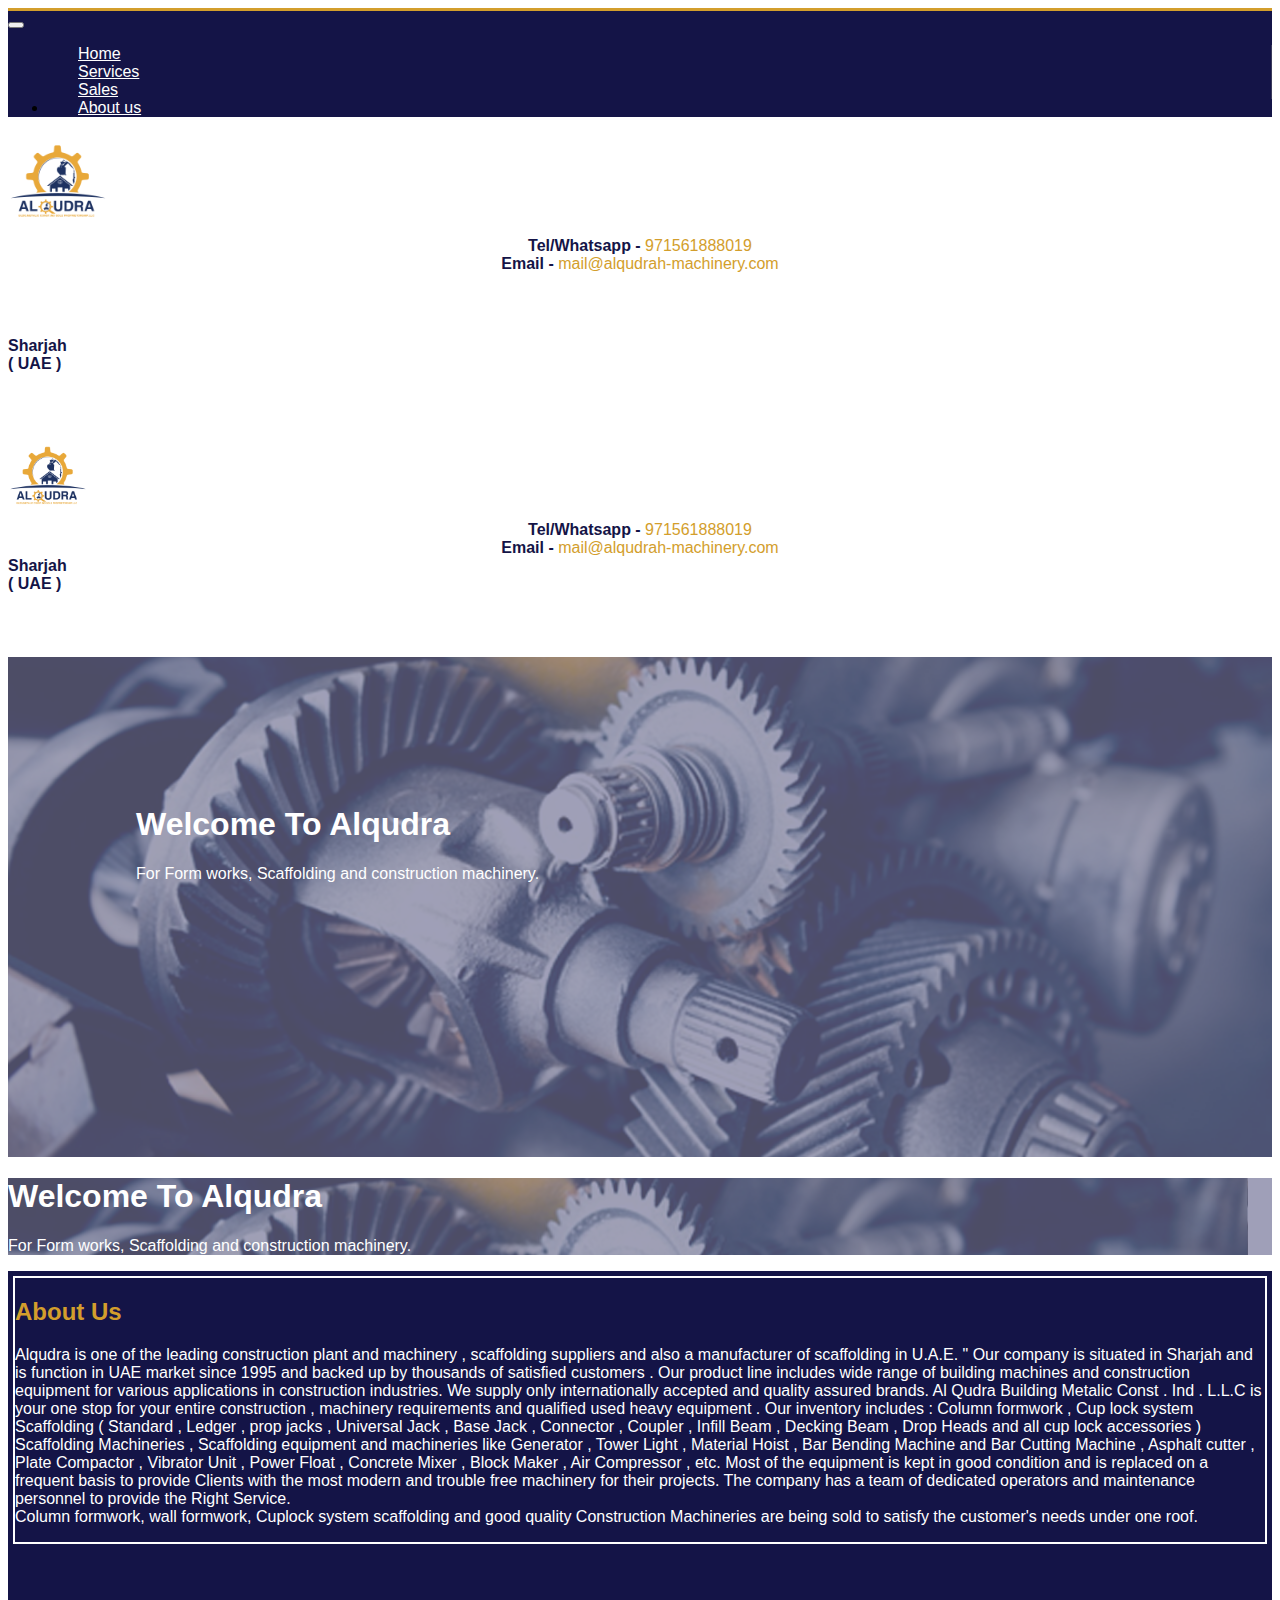
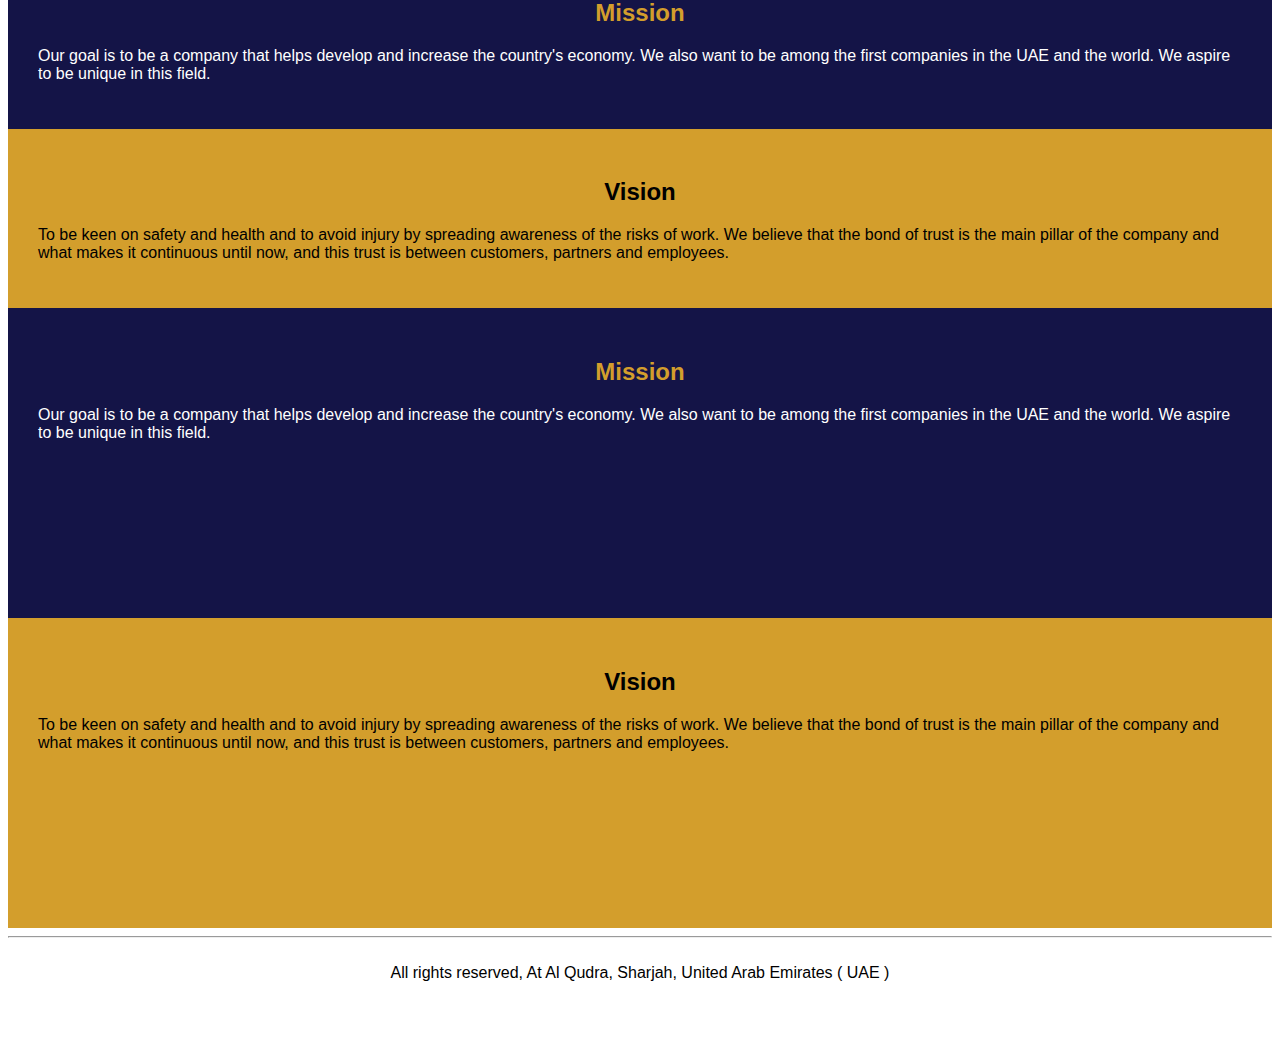
<file: about-us.html>
<!DOCTYPE html>
<html lang="en">
<head>
    <meta charset="UTF-8">
    <meta http-equiv="X-UA-Compatible" content="IE=edge">
    <meta name="viewport" content="width=device-width, initial-scale=1.0">
    <link href="https://cdn.jsdelivr.net/npm/bootstrap@5.2.0/dist/css/bootstrap.min.css" rel="stylesheet" integrity="sha384-gH2yIJqKdNHPEq0n4Mqa/HGKIhSkIHeL5AyhkYV8i59U5AR6csBvApHHNl/vI1Bx" crossorigin="anonymous">
    <link rel="stylesheet" href="style.css">

    <title>Document</title>
</head>
<body>
<header class="first-header">
    <nav class="navbar navbar-expand-lg navbar-dark bg-dark">
      <div class="container d-flex w-100">
        <button class="navbar-toggler" type="button" data-bs-toggle="collapse" data-bs-target="#navbarSupportedContent" aria-controls="navbarSupportedContent" aria-expanded="false" aria-label="Toggle navigation">
          <span class="navbar-toggler-icon">
          </span>
        </button>
        <div class="collapse navbar-collapse" id="navbarSupportedContent">
        <ul class="navbar-nav me-auto mb-2 mb-lg-0 w-100 justify-content-center">
            <li class="nav-item">
              <a href="index.html" class="nav-link">Home</a>
            </li>
            <li class="nav-item">
              <a href="Building_equipments_Services.htm" class="nav-link">Services</a>
            </li>
            <!-- <li class="nav-item">
              <a href="Construction_Equipments_Products.php" class="nav-link">Products</a>
            </li> -->
            <!-- <li class="nav-item">
              <a href="Contact.html" class="nav-link">Contact</a>
            </li> -->
            <li class="nav-item">
              <a href="Construction_Equipments_RoutMap.htm" class="nav-link">Sales</a>
            </li>
            <li class="nav-item aboutUs">
              <a href="about-us.html" class="nav-link">About us</a>
            </li>
        </ul>
        </div>
      </div>
    </nav>
</header>
<header class="second-header">
  <div class="container d-none d-md-block">
      <div class="row ">
          <div class="col-md-4 logo d-flex justify-content-center "><img src="newImages/logo.png" alt="" width="100"></div>
          <div class="col-md-4 d-flex align-items-center row " style="text-align: center;height: 100px;">
            <div class="col-md-12"> <b style="color: #141447;" > Tel/Whatsapp -</b><span> 971561888019 </span></br></div>
            <div class="col-md-12"><b style="color: #141447;"> Email -</b><span> mail@alqudrah-machinery.com</span></div>
          </div>
          <div class="col-md-4 d-flex justify-content-center align-items-center " style="height: 100px;"><b style="color: #141447;">Sharjah </br>( UAE )</b></div>
      </div>
  </div>
  <div class="container d-md-none  d-sm-block">
    <div class="row second-header-sm">
        <div class="col-md-4 logo d-flex justify-content-center "><img src="newImages/logo.png" alt="" width="80"></div>
        <div class="col-md-4 d-flex align-items-center row " style="text-align: center;">
          <div class="col-md-12 "> <b style="color: #141447;" > Tel/Whatsapp -</b><span> 971561888019 </span></br></div>
          <div class="col-md-12 "><b style="color: #141447;"> Email -</b><span> mail@alqudrah-machinery.com</span></div>
        </div>
        <div class="col-md-4 d-flex justify-content-center align-items-center " style="height: 100px;"><b style="color: #141447;">Sharjah </br>( UAE )</b></div>
    </div>
</div>
</header>
<section class="bg-sec d-none d-md-block " style="background-image:url(newImages/background1.png);background-repeat: no-repeat;background-size: cover;">
  <div class="bg-sec-color ">
      <div class="container bg-sec-details p-5"  >
     <div class="row align-items-center d-flex align-items-start flex-column" >
        <h1 class=" d-flex justify-content-end col" >Welcome To Alqudra</h1>
        <p><span  class=" d-flex justify-content-end col" >For Form works, Scaffolding and construction machinery.</span></p>
      </div>
      </div>
  </div>
  </section>
  <section class="bg-sec-sm d-md-none  d-sm-block " style="background-image:url(newImages/background1.png);background-repeat: no-repeat;">
    <div class="bg-sec-color-sm" style="background-color: rgba(113, 114, 150, 0.678);
    ">
        <div class="container bg-sec-details-sm p-4"  >
       <div class="" >
          <h1 class=" " >Welcome To Alqudra</h1>
          <p><span  class=" " >For Form works, Scaffolding and construction machinery.</span></p>
          <!-- <div class=" " ><a href="about-us.html" type="button" value="Read More">Read More</a></div> -->
        </div>
        </div>
    </div>
    </section>
    <section class="">
        <div class=" w-100 p-4" >
            <div class="" style="background-color: #141447 ;color: #fff;padding: 5px;">
            <div class="justify-content-center p-3" style="border: 2px solid #fff">
                <h2 style="color:rgb(211, 158, 44);">About Us</h2>
                <p>Alqudra is one of the leading construction plant and machinery , scaffolding suppliers and also a manufacturer of scaffolding in U.A.E. " Our company is situated in Sharjah and is function in UAE market since 1995 and backed up by thousands of satisfied customers . Our product line includes wide range of building machines and construction equipment for various applications in construction industries. We supply only internationally accepted and quality assured brands. Al Qudra Building Metalic Const . Ind . L.L.C is your one stop for your entire construction , machinery requirements and qualified used heavy equipment . Our inventory includes : Column formwork , Cup lock system Scaffolding ( Standard , Ledger , prop jacks , Universal Jack , Base Jack , Connector , Coupler , Infill Beam , Decking Beam , Drop Heads and all cup lock accessories ) Scaffolding Machineries , Scaffolding equipment and machineries like Generator , Tower Light , Material Hoist , Bar Bending Machine and Bar Cutting Machine , Asphalt cutter , Plate Compactor , Vibrator Unit , Power Float , Concrete Mixer , Block Maker , Air Compressor , etc. Most of the equipment is kept in good condition and is replaced on a frequent basis to provide Clients with the most modern and trouble free machinery for their projects. The company has a team of dedicated operators and maintenance personnel to provide the Right Service.</br>Column formwork, wall formwork, Cuplock system scaffolding and good quality Construction Machineries 
                  are being sold to satisfy the customer's needs under one roof.</p>
            </div>
            </div>
        </div>
      </section>
      
      <!-- <section class="d-flex justify-content-center w-50 d-none  d-md-block">
        <img  src="newImages/certification alqudra.jpg" alt="">
      </section> -->
    
      <!-- <section class="services">
        <div class="container services-all d-none d-md-block">
          <div class="row justify-content-center">
          <div class="d-flex justify-content-center">
          <div class="services-details services-text">
            <p>Hiring of Plants & Equipment for Construction Works</p>
          </div>
          <div class="services-details" style="background-image: url(newImages/3.png);background-size:contain ;background-repeat: no-repeat;">
          </div>
          <div class="services-details services-text">
            <p>Handling of Construction Works</p>
          </div>
          </div>
          <div class="d-flex justify-content-center">
          <div class="services-details" style="background-image: url(newImages/25.png);background-size:contain ;background-repeat: no-repeat;">
          </div>
          <div class="services-details services-text">
            <p>Transportation & Supply of Building materials & Water for Construction Works</p>
          </div>
          <div class="services-details" style="background-image: url(newImages/29.png);background-size:contain ;background-repeat: no-repeat;">
          </div>
          </div>
          <div class="d-flex justify-content-center">
          <div class="services-details services-text">
            <p>Workshop Services & Generator Alternator Rewinding</p>
          </div>
          <div class="services-details" style="background-image: url(newImages/13.png);background-size:contain ;background-repeat: no-repeat;">
          </div>
          <div class="services-details services-text">
            <p>Vehicle Evaluation</p>
          </div>
          </div>
          </div>
        </div>
      </section> -->
      
      <!-- <section class="services">
        <div class="container services-all d-md-none  d-sm-block">
          <div class="row justify-content-center">
          <div class="d-flex justify-content-center">
          <div class="services-details-sm services-text-sm">
            <p>Hiring of Plants & Equipment for Construction Works</p>
          </div>
          <div class="services-details-sm" style="background-image: url(newImages/3.png);background-size:contain ;background-repeat: no-repeat;">
          </div>
          <div class="services-details-sm services-text-sm">
            <p>Handling of Construction Works</p>
          </div>
          </div>
          <div class="d-flex justify-content-center">
          <div class="services-details-sm" style="background-image: url(newImages/25.png);background-size:contain ;background-repeat: no-repeat;">
          </div>
          <div class="services-details-sm services-text-sm">
            <p>Transportation & Supply of Building materials</p>
          </div>
          <div class="services-details-sm" style="background-image: url(newImages/29.png);background-size:contain ;background-repeat: no-repeat;">
          </div>
          </div>
          <div class="d-flex justify-content-center">
          <div class="services-details-sm services-text-sm">
            <p>Workshop Services & Generator Alternator Rewinding</p>
          </div>
          <div class="services-details-sm" style="background-image: url(newImages/13.png);background-size:contain ;background-repeat: no-repeat;">
          </div>
          <div class="services-details-sm services-text-sm">
            <p>Vehicle Evaluation</p>
          </div>
          </div>
          </div>
        </div>
      </section> -->
      
      <section class="d-flex about-us2">
        <div class="mission w-50 d-none d-md-block">
            <div class="container ">
                <h2 class="">Mission</h2>
                <p>Our goal is to be a company that helps develop and increase the country's economy. We also want to be among the first companies in the UAE and the world. We aspire to be unique in this field.</p>
            </div>
        </div>
        <div class="vision w-50 d-none d-md-block">
            <div class="container">
                <h2 >Vision</h2>
                <p>To be keen on safety and health and to avoid injury by spreading awareness of the risks of work. We believe that the bond of trust is the main pillar of the company and what makes it continuous until now, and this trust is between customers, partners and employees.</p>
            </div>
        </div>
      </section>
      <section class="about-us2">
        <div class="mission d-md-none  d-sm-block" style="height: 250px;">
            <div class="container ">
                <h2 class="">Mission</h2>
                <p>Our goal is to be a company that helps develop and increase the country's economy. We also want to be among the first companies in the UAE and the world. We aspire to be unique in this field.</p>
            </div>
        </div>
        <div class="vision d-md-none  d-sm-block " style="height: 250px;">
            <div class="container">
                <h2>Vision</h2>
                <p>To be keen on safety and health and to avoid injury by spreading awareness of the risks of work. We believe that the bond of trust is the main pillar of the company and what makes it continuous until now, and this trust is between customers, partners and employees.</p>
            </div>
        </div>
      </section>
            <hr class="container">
            <p style="text-align: center;vertical-align: middle;padding:10px; height:50px;">All rights reserved, At Al Qudra, Sharjah, United Arab 
              Emirates ( UAE )<br>
              <br>
            </p>
                  <script src="https://cdn.jsdelivr.net/npm/bootstrap@5.2.0/dist/js/bootstrap.bundle.min.js" integrity="sha384-A3rJD856KowSb7dwlZdYEkO39Gagi7vIsF0jrRAoQmDKKtQBHUuLZ9AsSv4jD4Xa" crossorigin="anonymous"></script>
      
</body>
</file>
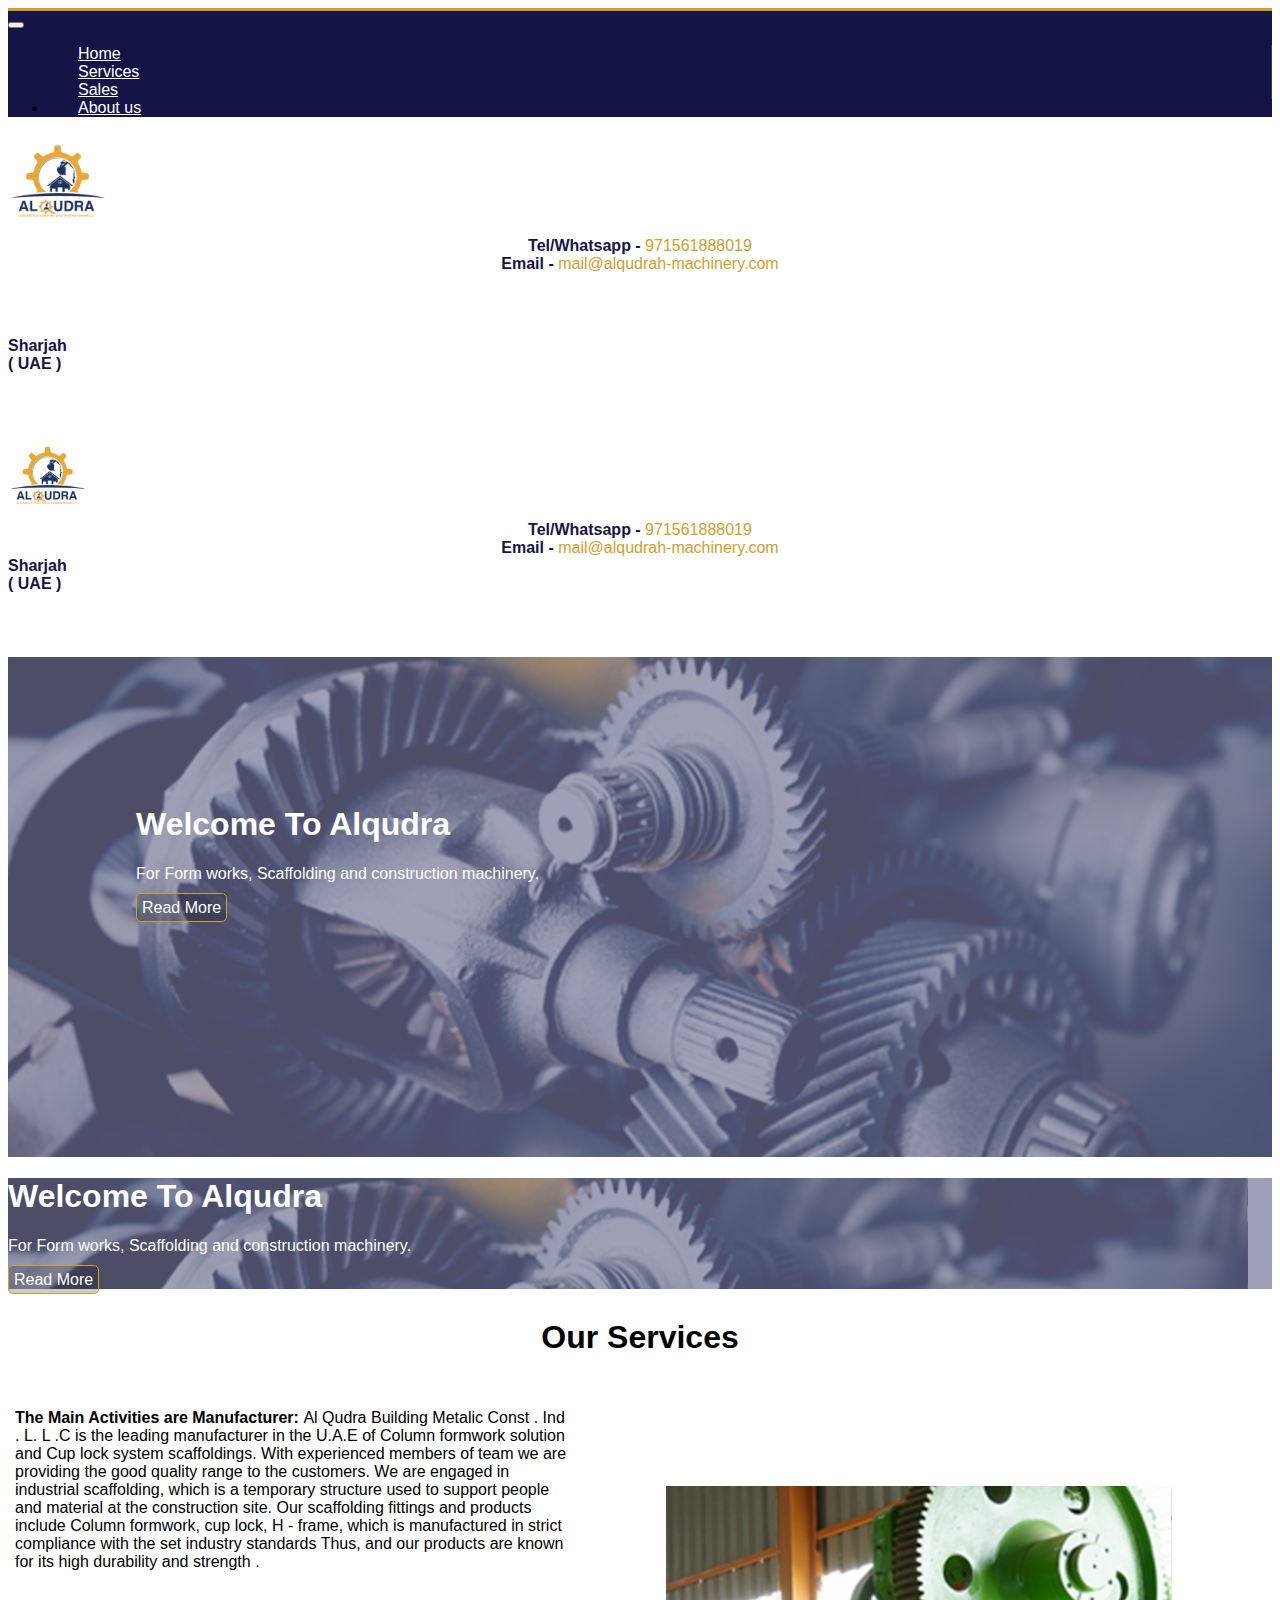
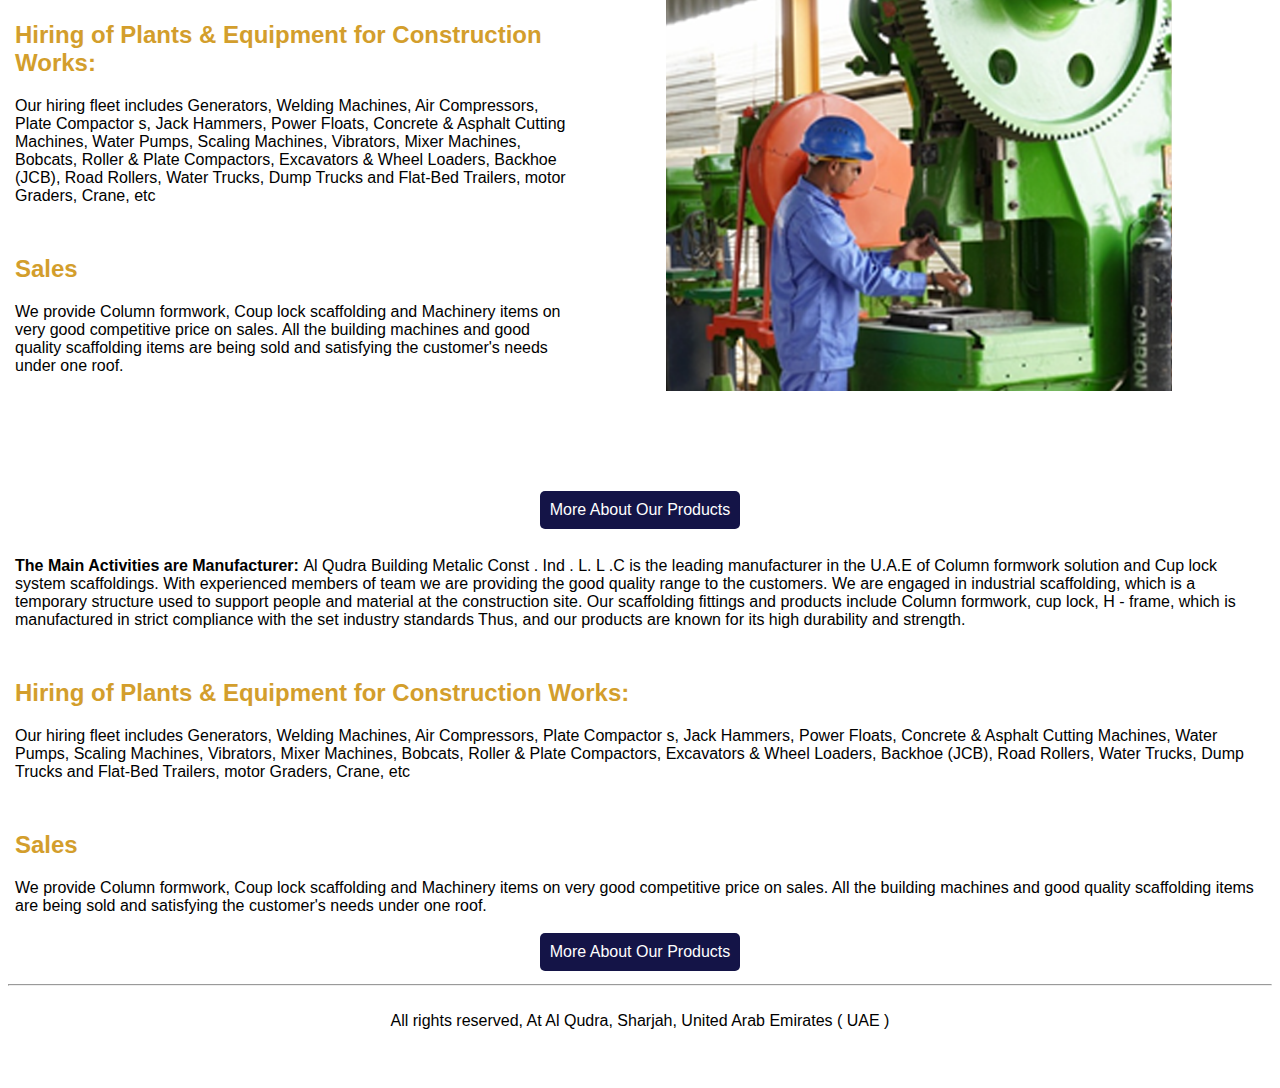
<file: Building_equipments_Services.htm>
<!DOCTYPE html>
<html lang="en">
<head>
    <meta charset="UTF-8">
    <meta http-equiv="X-UA-Compatible" content="IE=edge">
    <meta name="viewport" content="width=device-width, initial-scale=1.0">
    <link href="https://cdn.jsdelivr.net/npm/bootstrap@5.2.0/dist/css/bootstrap.min.css" rel="stylesheet" integrity="sha384-gH2yIJqKdNHPEq0n4Mqa/HGKIhSkIHeL5AyhkYV8i59U5AR6csBvApHHNl/vI1Bx" crossorigin="anonymous">
    <link rel="stylesheet" href="style.css">

    <title>Document</title>
</head>
<body>
<header class="first-header">
    <nav class="navbar navbar-expand-lg navbar-dark bg-dark">
      <div class="container d-flex w-100">
        <button class="navbar-toggler" type="button" data-bs-toggle="collapse" data-bs-target="#navbarSupportedContent" aria-controls="navbarSupportedContent" aria-expanded="false" aria-label="Toggle navigation">
          <span class="navbar-toggler-icon">
          </span>
        </button>
        <div class="collapse navbar-collapse" id="navbarSupportedContent">
        <ul class="navbar-nav me-auto mb-2 mb-lg-0 w-100 justify-content-center">
            <li class="nav-item">
              <a href="index.html" class="nav-link">Home</a>
            </li>
            <li class="nav-item">
              <a href="Building_equipments_Services.htm" class="nav-link">Services</a>
            </li>
            <!-- <li class="nav-item">
              <a href="Construction_Equipments_Products.php" class="nav-link">Products</a>
            </li> -->
            <!-- <li class="nav-item">
              <a href="Contact.html" class="nav-link">Contact</a>
            </li> -->
            <li class="nav-item">
              <a href="Construction_Equipments_RoutMap.htm" class="nav-link">Sales</a>
            </li>
            <li class="nav-item aboutUs">
              <a href="about-us.html" class="nav-link">About us</a>
            </li>
        </ul>
        </div>
      </div>
    </nav>
</header>
<header class="second-header">
  <div class="container d-none d-md-block">
      <div class="row ">
          <div class="col-md-4 logo d-flex justify-content-center "><img src="newImages/logo.png" alt="" width="100"></div>
          <div class="col-md-4 d-flex align-items-center row " style="text-align: center;height: 100px;">
            <div class="col-md-12"> <b style="color: #141447;" > Tel/Whatsapp -</b><span> 971561888019 </span></br></div>
            <div class="col-md-12"><b style="color: #141447;"> Email -</b><span> mail@alqudrah-machinery.com</span></div>
          </div>
          <div class="col-md-4 d-flex justify-content-center align-items-center " style="height: 100px;"><b style="color: #141447;">Sharjah </br>( UAE )</b></div>
      </div>
  </div>
  <div class="container d-md-none  d-sm-block">
    <div class="row second-header-sm">
        <div class="col-md-4 logo d-flex justify-content-center "><img src="newImages/logo.png" alt="" width="80"></div>
        <div class="col-md-4 d-flex align-items-center row " style="text-align: center;">
          <div class="col-md-12 "> <b style="color: #141447;" > Tel/Whatsapp -</b><span> 971561888019 </span></br></div>
          <div class="col-md-12 "><b style="color: #141447;"> Email -</b><span> mail@alqudrah-machinery.com</span></div>
        </div>
        <div class="col-md-4 d-flex justify-content-center align-items-center " style="height: 100px;"><b style="color: #141447;">Sharjah </br>( UAE )</b></div>
    </div>
</div>
</header>
<section class="bg-sec d-none d-md-block " style="background-image:url(newImages/background1.png);background-repeat: no-repeat;background-size: cover;">
  <div class="bg-sec-color ">
      <div class="container bg-sec-details p-5"  >
     <div class="row align-items-center d-flex align-items-start flex-column" >
        <h1 class=" d-flex justify-content-end col" >Welcome To Alqudra</h1>
        <p><span  class=" d-flex justify-content-end col" >For Form works, Scaffolding and construction machinery.</span></p>
        <div class=" d-flex justify-content-end " ><a href="about-us.html" type="button" value="Read More">Read More</a></div>
      </div>
      </div>
  </div>
  </section>
  <section class="bg-sec-sm d-md-none  d-sm-block " style="background-image:url(newImages/background1.png);background-repeat: no-repeat;">
    <div class="bg-sec-color-sm" style="background-color: rgba(113, 114, 150, 0.678);
    ">
        <div class="container bg-sec-details-sm p-4"  >
       <div class="" >
          <h1 class=" " >Welcome To Alqudra</h1>
          <p><span  class=" " >For Form works, Scaffolding and construction machinery.</span></p>
          <div class=" " ><a href="about-us.html" type="button" value="Read More">Read More</a></div>
        </div>
        </div>
    </div>
    </section>
    <section class="serv">
        <div class="container serv-all d-none d-md-block">
          <div class="row justify-content-center">
      
          <div class=" justify-content-center">
            <h1 style="text-align: center; margin:30px;">Our Services</h1>
      <div class="" style=""><img style="width: 40%;float: right; margin: 100px;" src="newImages/26.png" alt=""></div>

          <div class="serv-details serv-text">
            <section class="">
              <div class=" w-100 p-4" >
                  <div class="" style=" background-size: cover;padding: 5px;">
                  <div class="justify-content-center p-3" style="border: 2px solid #fff;">
                      <!-- <h2 style="color:rgb(211, 158, 44);">The main activities of The Company are:</h2> -->
                      <p><b>The Main Activities are Manufacturer: </b> Al Qudra Building
                        Metalic Const . Ind . L. L .C is the leading manufacturer in the 
                       U.A.E of Column formwork solution and Cup lock system 
                       scaffoldings. With experienced members of team we are 
                       providing the good quality range to the customers. We are 
                       engaged in industrial scaffolding, which is a temporary 
                       structure used to support people and material at the 
                       construction site. Our scaffolding fittings and products 
                       include Column formwork, cup lock, H - frame, which is 
                       manufactured in strict compliance with the set industry 
                       standards Thus, and our products are known for its high 
                       durability and strength
                       
                       .</p>
                  </div>
                  </div>
              </div>
            </section>
          </div>
      
          <div>
            <section class="">
              <div class=" w-100 p-4" >
                  <div class="" style=" background-size: cover;padding: 5px;">
                  <div class="justify-content-center p-3" style="border: 2px solid #fff">
                      <h2 style="color:rgb(211, 158, 44);">Hiring of Plants &amp; Equipment for Construction Works:</h2>
                      <p>Our hiring fleet includes Generators, Welding Machines, 
                        Air Compressors, Plate Compactor s, Jack Hammers, Power 
                        Floats, Concrete &amp; Asphalt Cutting Machines, Water Pumps, 
                        Scaling Machines, Vibrators, Mixer Machines, Bobcats, Roller &amp; 
                        Plate Compactors, Excavators &amp; Wheel Loaders, Backhoe (JCB), 
                        Road Rollers, Water Trucks, Dump Trucks and Flat-Bed Trailers, 
                        motor Graders, Crane, etc </p>
                  </div>
                  </div>
              </div>
            </section>
          </div>
      
          <div class="serv-details serv-text">
            <section class="">
              <div class=" w-100 p-4" >
                  <div class="" style=" background-size: cover;padding: 5px;">
                  <div class="justify-content-center p-3" style="border: 2px solid #fff">
                      <h2 style="color:rgb(211, 158, 44);">Sales</h2>
                      <p>We provide Column formwork, Coup lock scaffolding 
                        and Machinery items on very good competitive price on 
                        sales. All the building machines and good quality 
                        scaffolding items are being sold and satisfying the 
                        customer's needs under one roof.</p>
                  </div>
                  <div class="readMore-services"><a href="Construction_Equipments_RoutMap.htm" type="button">More About Our Products</a></div>

                  </div>
              </div>
            </section>
          </div>
      
          </div>
          <!-- <div class=" justify-content-center">
          <div>
            <section class="">
              <div class=" w-100 p-4" >
                  <div class="" style=" background-size: cover;padding: 5px;">
                  <div class="justify-content-center p-3" style="border: 2px solid #fff">
                      <h2 style="color:rgb(211, 158, 44);">Transportation &amp; Supply of Building materials &amp; Water for 
                        Construction Works:</h2>
                      <p>We have a highly appreciated transportation facility to 
                        supply building materials, water and other things.</p>
                  </div>
                  </div>
              </div>
            </section>
          </div>
          <div class="serv-details serv-text">
            <section class="">
              <div class=" w-100 p-4" >
                  <div class="" style=" background-size: cover;padding: 5px;">
                  <div class="justify-content-center p-3" style="border: 2px solid #fff">
                      <h2 style="color:rgb(211, 158, 44);">Workshop Services &amp; Generator Alternator Rewinding:</h2>
                      <p>Our workshop is capable for all mechanical works. We are 
                        specialists in generator alternator rewinding.</p>
                  </div>
                  </div>
              </div>
            </section>    </div>
          <div>
            <section class="">
              <div class=" w-100 p-4" >
                  <div class="" style=" background-size: cover;padding: 5px;">
                  <div class="justify-content-center p-3" style="border: 2px solid #fff">
                      <h2 style="color:rgb(211, 158, 44);">Vehicle Evaluation:</h2>
                      <p>We are evaluating vehicles throughout U. A. E. for Financial 
                        Companies and private parties. We are the main vehicle 
                        evaluators of some of the leading financial companies in U. A. 
                        E.</p>
                  </div>
                  </div>
              </div>
            </section>
          </div>
          </div> -->
          </div>
        </div>
      </section>
      
      
      
      
      <section class="serv">
        <div class="container serv-all d-md-none  d-sm-block">
          <div class="row justify-content-center">
      
          <div class=" justify-content-center">
          <div class="serv-details serv-text">
            <section class="">
              <div class=" w-100 p-4" >
                  <div class="" style=" background-size: cover;padding: 5px;">
                  <div class="justify-content-center p-3" style="border: 2px solid #fff">
                    <!-- <h2 style="color:rgb(211, 158, 44);">The main activities of The Company are:</h2> -->
                    <p><b>The Main Activities are Manufacturer: </b> Al Qudra Building
                      Metalic Const . Ind . L. L .C is the leading manufacturer in the 
                     U.A.E of Column formwork solution and Cup lock system 
                     scaffoldings. With experienced members of team we are 
                     providing the good quality range to the customers. We are 
                     engaged in industrial scaffolding, which is a temporary 
                     structure used to support people and material at the 
                     construction site. Our scaffolding fittings and products 
                     include Column formwork, cup lock, H - frame, which is 
                     manufactured in strict compliance with the set industry 
                     standards Thus, and our products are known for its high 
                     durability and strength.</p>
                  </div>
                  </div>
              </div>
            </section>
          </div>
      
          <div>
            <section class="">
              <div class=" w-100 p-4" >
                  <div class="" style=" background-size: cover;padding: 5px;">
                  <div class="justify-content-center p-3" style="border: 2px solid #fff">
                    <h2 style="color:rgb(211, 158, 44);">Hiring of Plants &amp; Equipment for Construction Works:</h2>
                    <p>Our hiring fleet includes Generators, Welding Machines, 
                      Air Compressors, Plate Compactor s, Jack Hammers, Power 
                      Floats, Concrete &amp; Asphalt Cutting Machines, Water Pumps, 
                      Scaling Machines, Vibrators, Mixer Machines, Bobcats, Roller &amp; 
                      Plate Compactors, Excavators &amp; Wheel Loaders, Backhoe (JCB), 
                      Road Rollers, Water Trucks, Dump Trucks and Flat-Bed Trailers, 
                      motor Graders, Crane, etc </p>
                  </div>
                  </div>
              </div>
            </section>
          </div>
      
          <div class="serv-details serv-text">
            <section class="">
              <div class=" w-100 p-4" >
                  <div class="" style=" background-size: cover;padding: 5px;">
                  <div class="justify-content-center p-3" style="border: 2px solid #fff">
                    <h2 style="color:rgb(211, 158, 44);">Sales</h2>
                    <p>We provide Column formwork, Coup lock scaffolding 
                      and Machinery items on very good competitive price on 
                      sales. All the building machines and good quality 
                      scaffolding items are being sold and satisfying the 
                      customer's needs under one roof.</p>
                  </div>
                  <div class="readMore-services"><a href="Construction_Equipments_RoutMap.htm" type="button">More About Our Products</a></div>

                  </div>
              </div>
            </section>
          </div>
      
          </div>
          <!-- <div class=" justify-content-center">
          <div>
            <section class="">
              <div class=" w-100 p-4" >
                  <div class="" style=" background-size: cover;padding: 5px;">
                  <div class="justify-content-center p-3" style="border: 2px solid #fff">
                    <h2 style="color:rgb(211, 158, 44);">Transportation &amp; Supply of Building materials &amp; Water for 
                      Construction Works:</h2>
                    <p>We have a highly appreciated transportation facility to 
                      supply building materials, water and other things.</p>
                  </div>
                  </div>
              </div>
            </section>
          </div>
          <div class="serv-details serv-text">
            <section class="">
              <div class=" w-100 p-4" >
                  <div class="" style=" background-size: cover;padding: 5px;">
                  <div class="justify-content-center p-3" style="border: 2px solid #fff">
                    <h2 style="color:rgb(211, 158, 44);">Workshop Services &amp; Generator Alternator Rewinding:</h2>
                    <p>Our workshop is capable for all mechanical works. We are 
                      specialists in generator alternator rewinding.</p>
                  </div>
                  </div>
              </div>
            </section>    </div>
          <div>
            <section class="">
              <div class=" w-100 p-4" >
                  <div class="" style=" background-size: cover;padding: 5px;">
                  <div class="justify-content-center p-3" style="border: 2px solid #fff">
                  <h2 style="color:rgb(211, 158, 44);">Vehicle Evaluation:</h2>
                  <p>We are evaluating vehicles throughout U. A. E. for Financial 
                    Companies and private parties. We are the main vehicle 
                    evaluators of some of the leading financial companies in U. A. 
                    E.</p>
                              </div>
                  </div>
              </div>
            </section>
          </div>
          </div> -->
       
          </div>

        </div>
  
      </section>
      <hr class="container">

      <p style="text-align: center;vertical-align: middle;padding:10px; height:50px;">All rights reserved, At Al Qudra, Sharjah, United Arab 
        Emirates ( UAE )<br>
        <br>
      </p>
      <script src="https://cdn.jsdelivr.net/npm/bootstrap@5.2.0/dist/js/bootstrap.bundle.min.js" integrity="sha384-A3rJD856KowSb7dwlZdYEkO39Gagi7vIsF0jrRAoQmDKKtQBHUuLZ9AsSv4jD4Xa" crossorigin="anonymous"></script>



  </body>
</file>
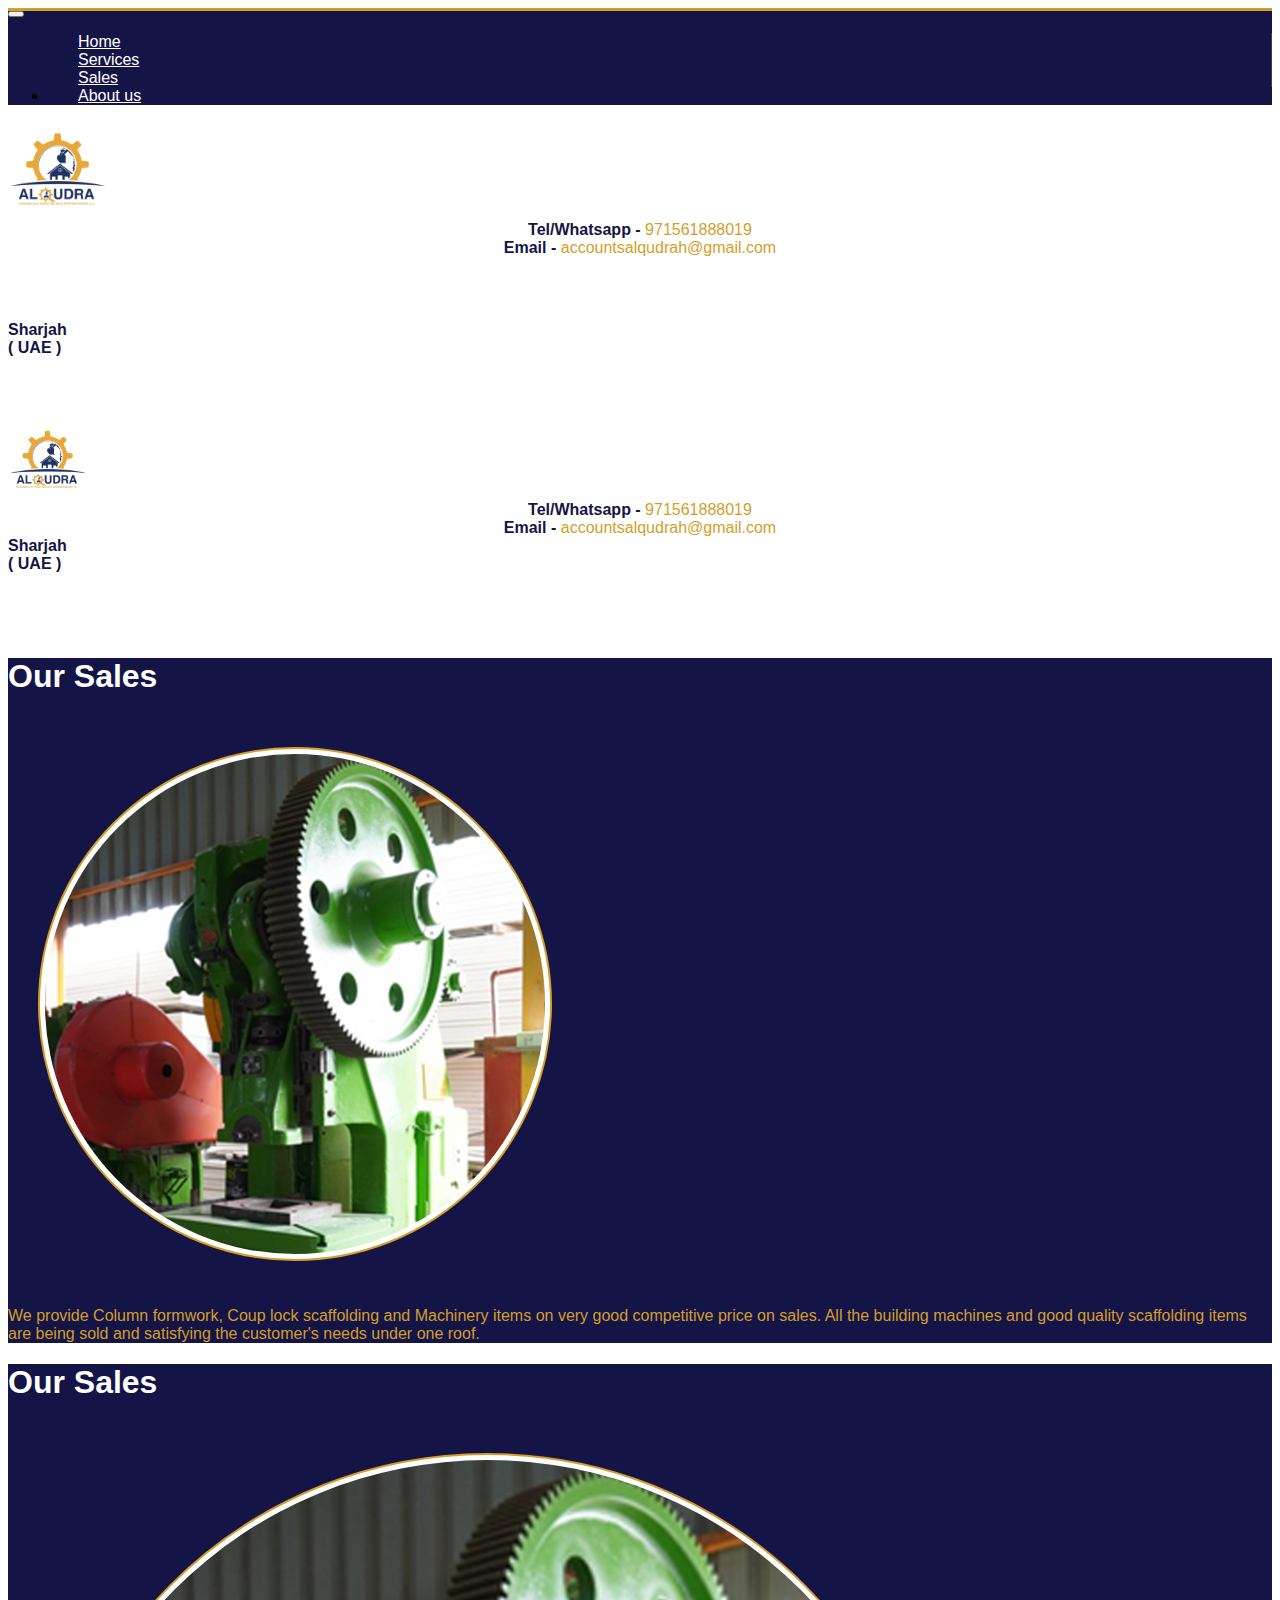
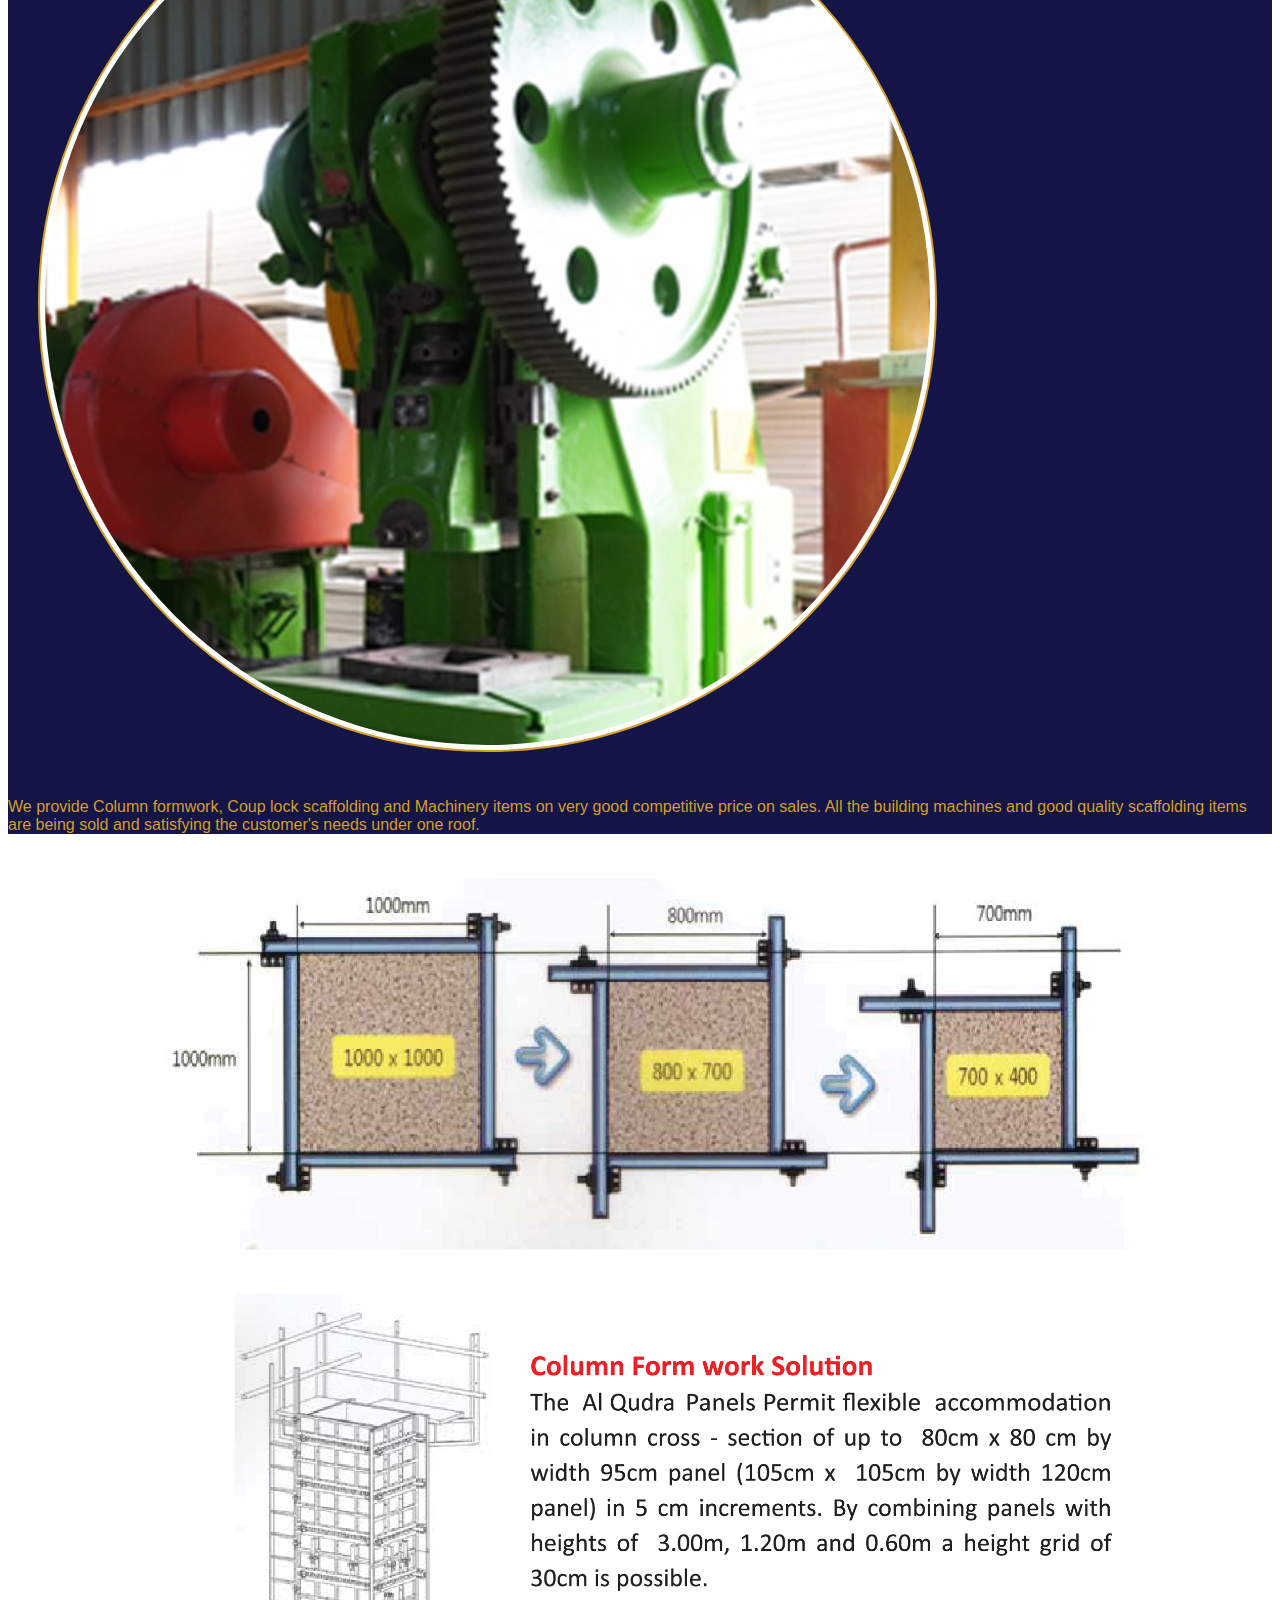
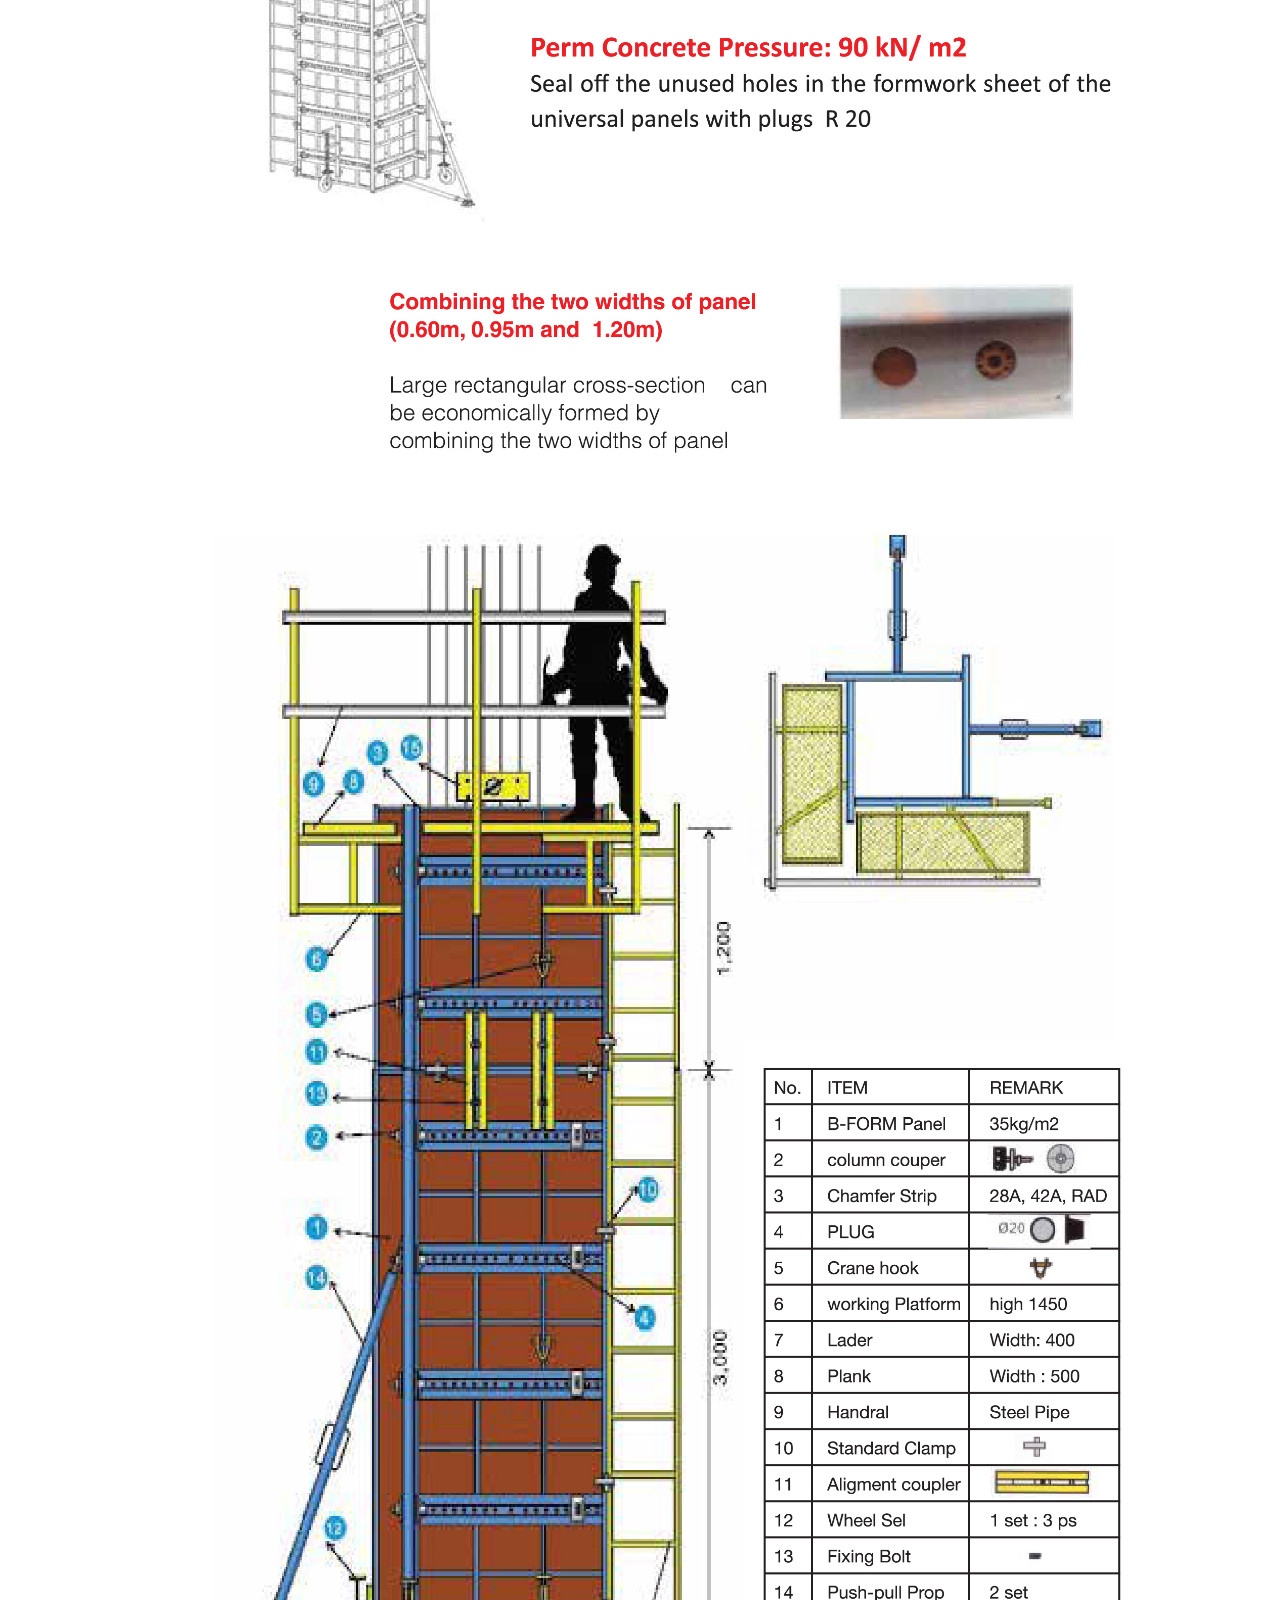
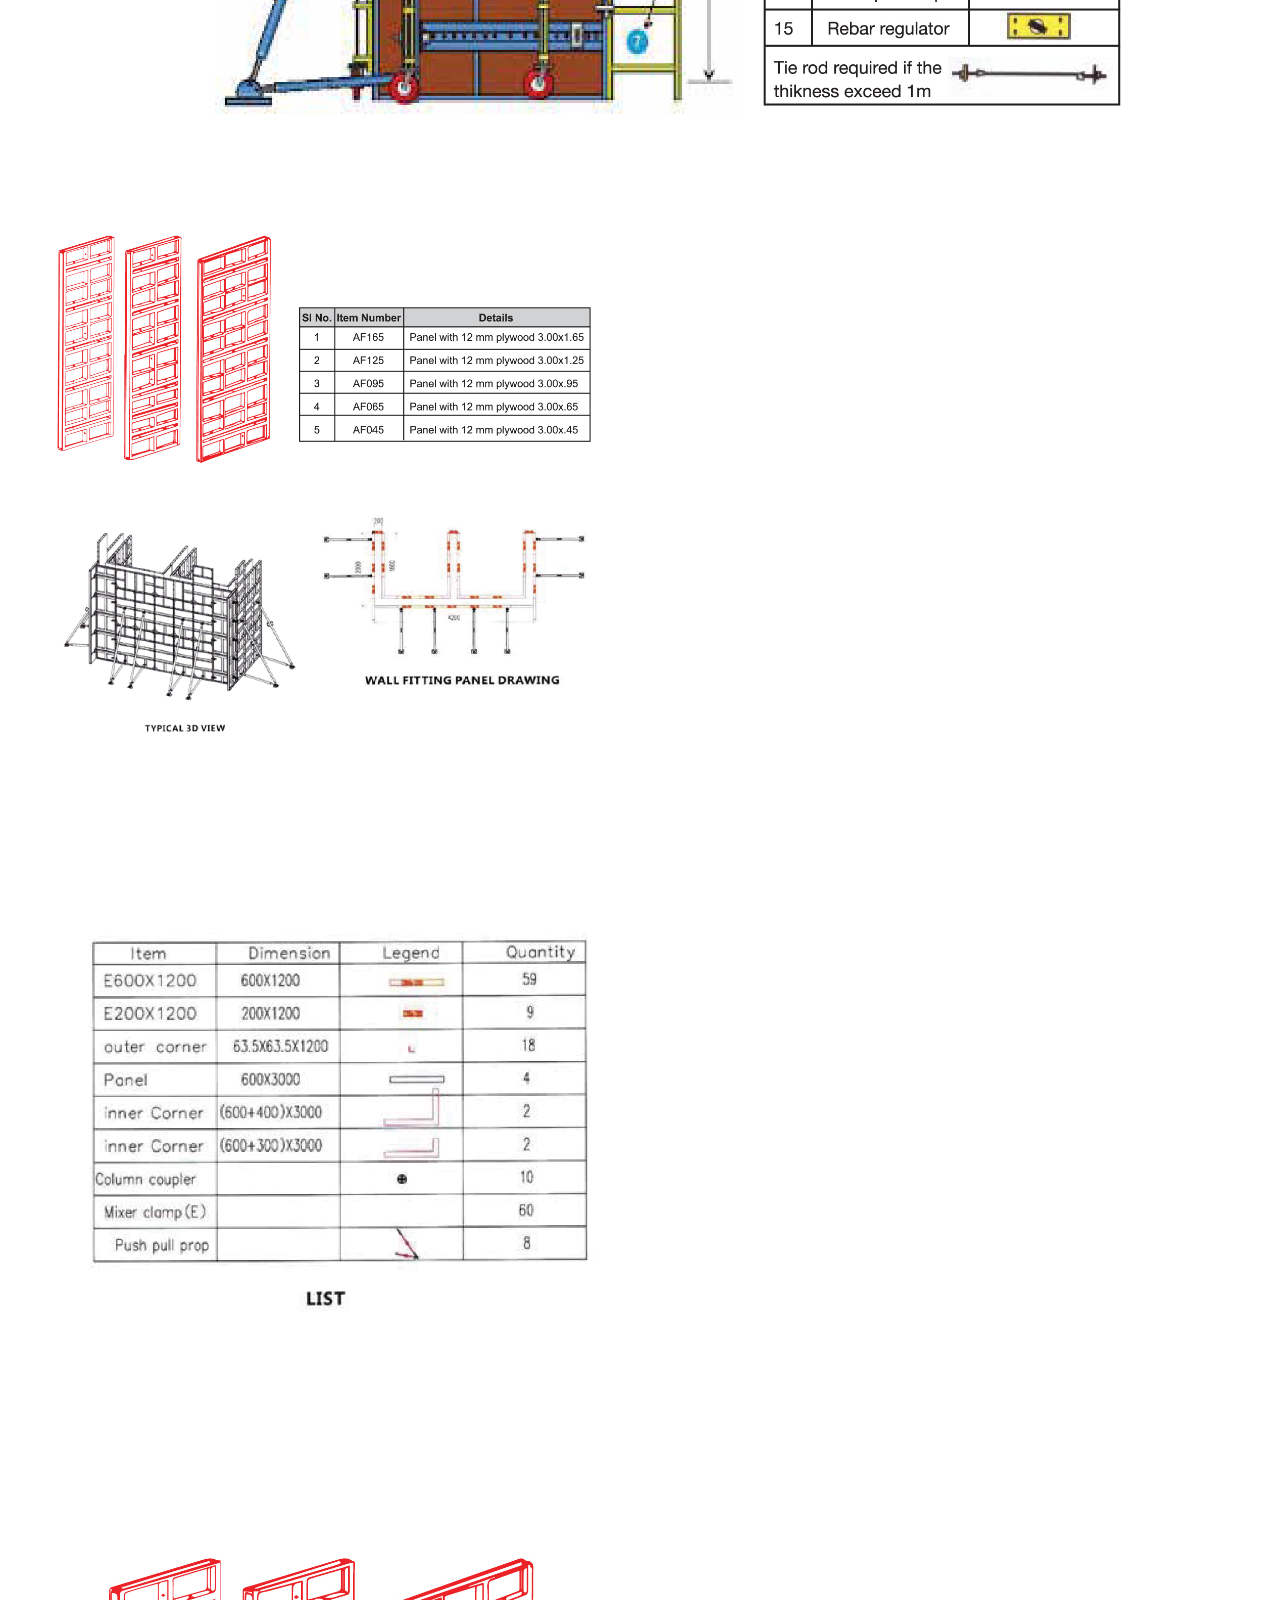
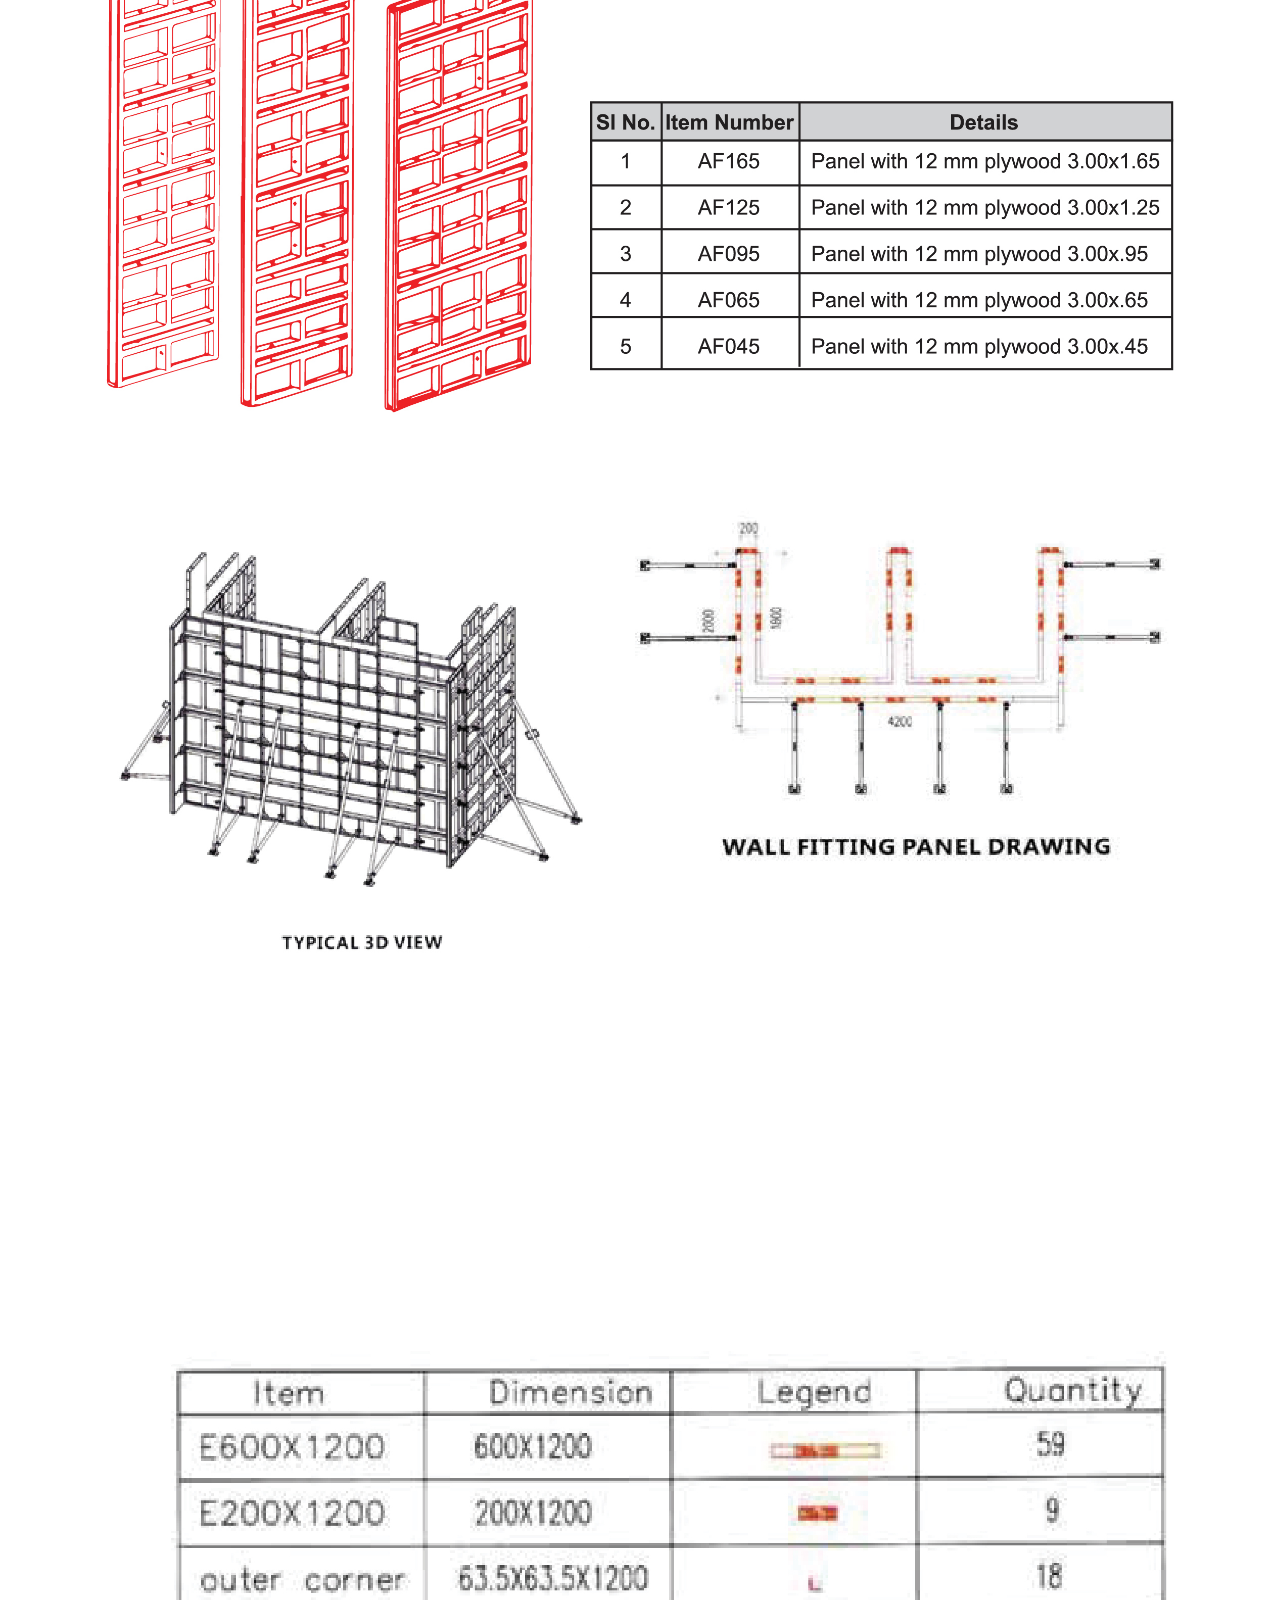
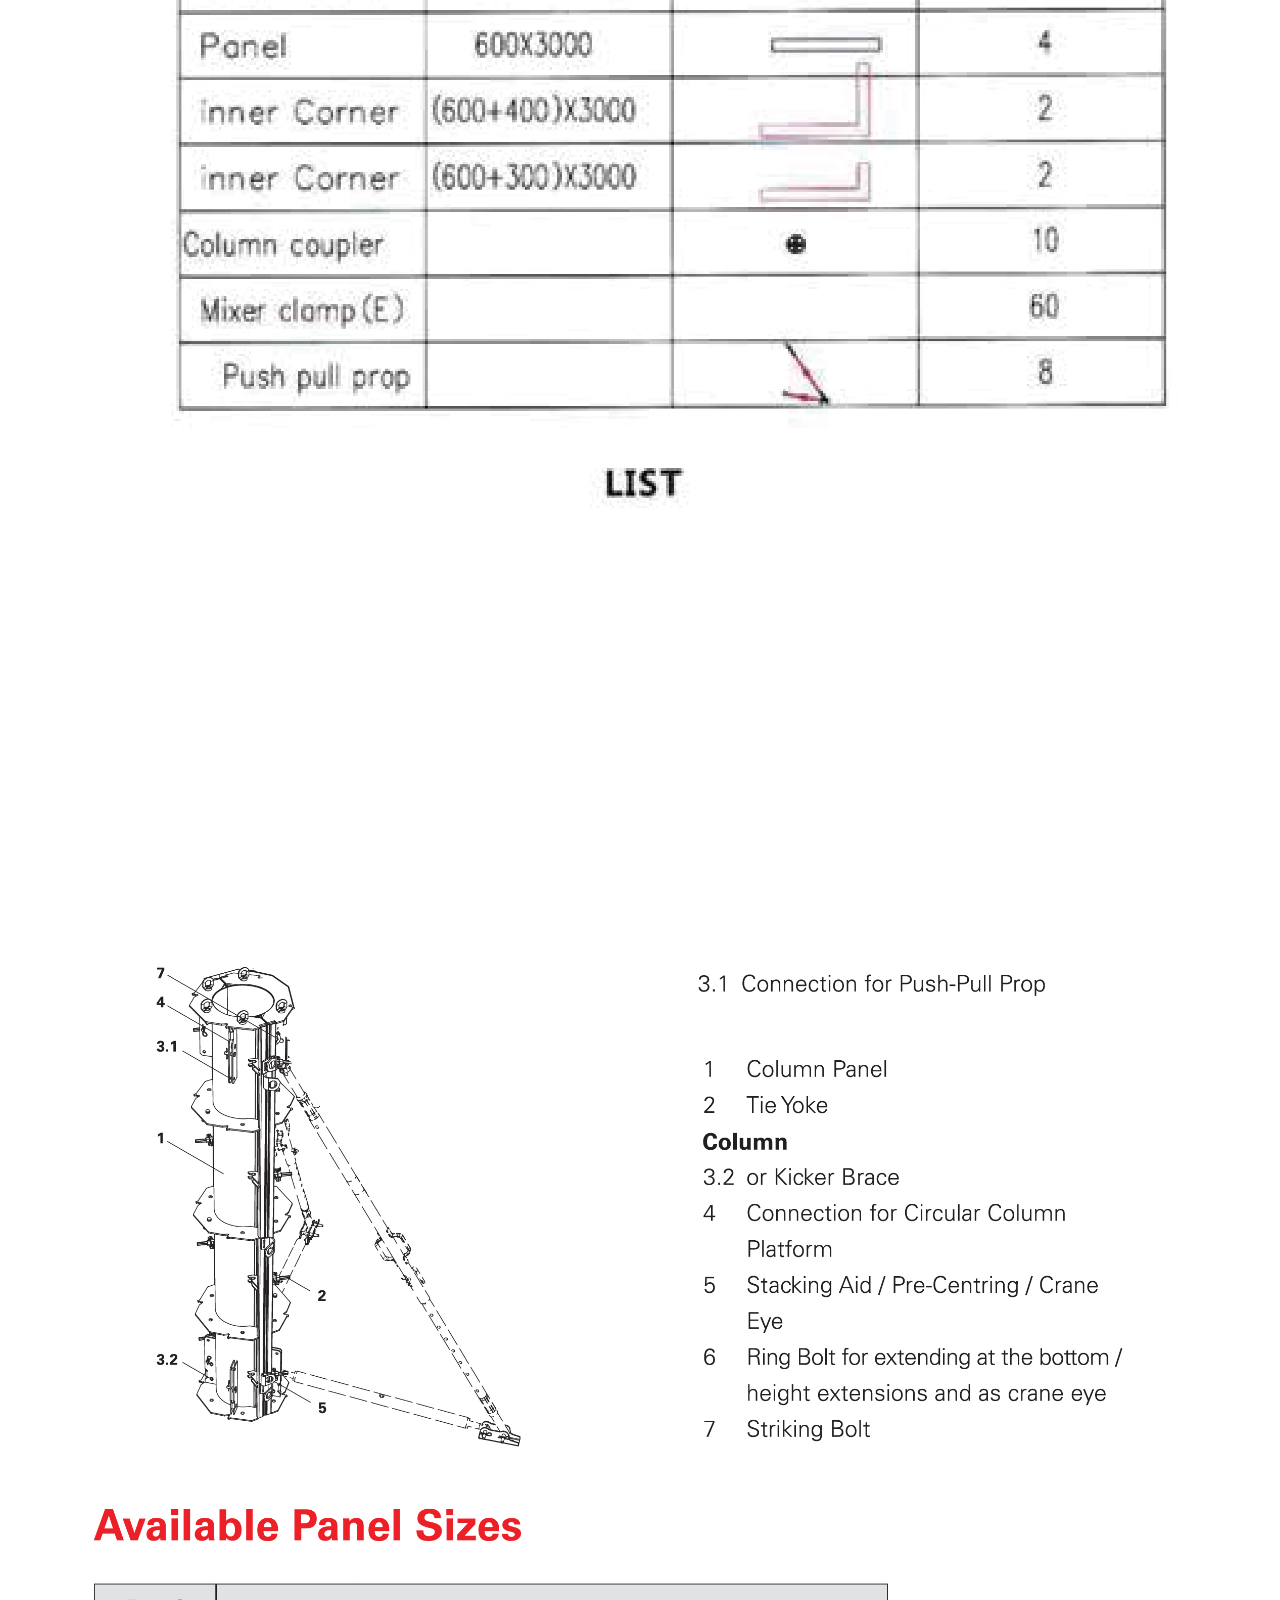
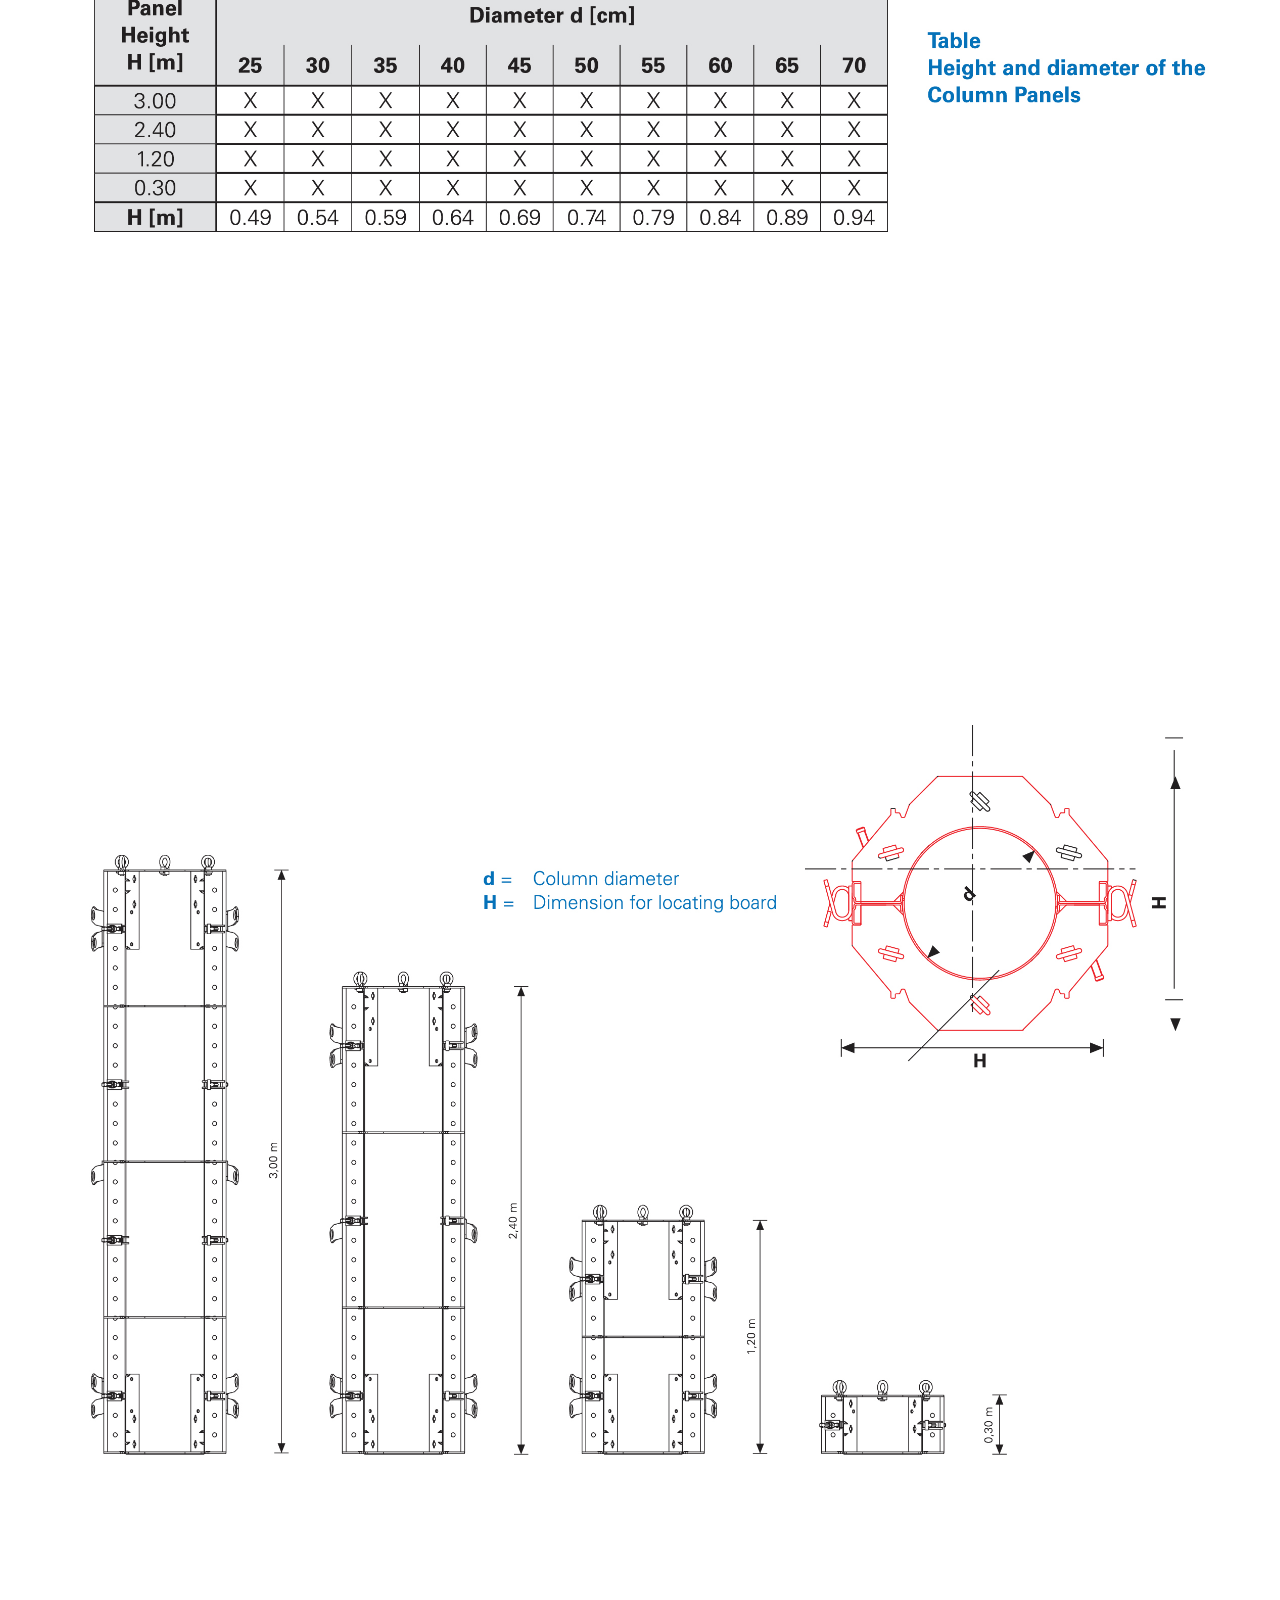
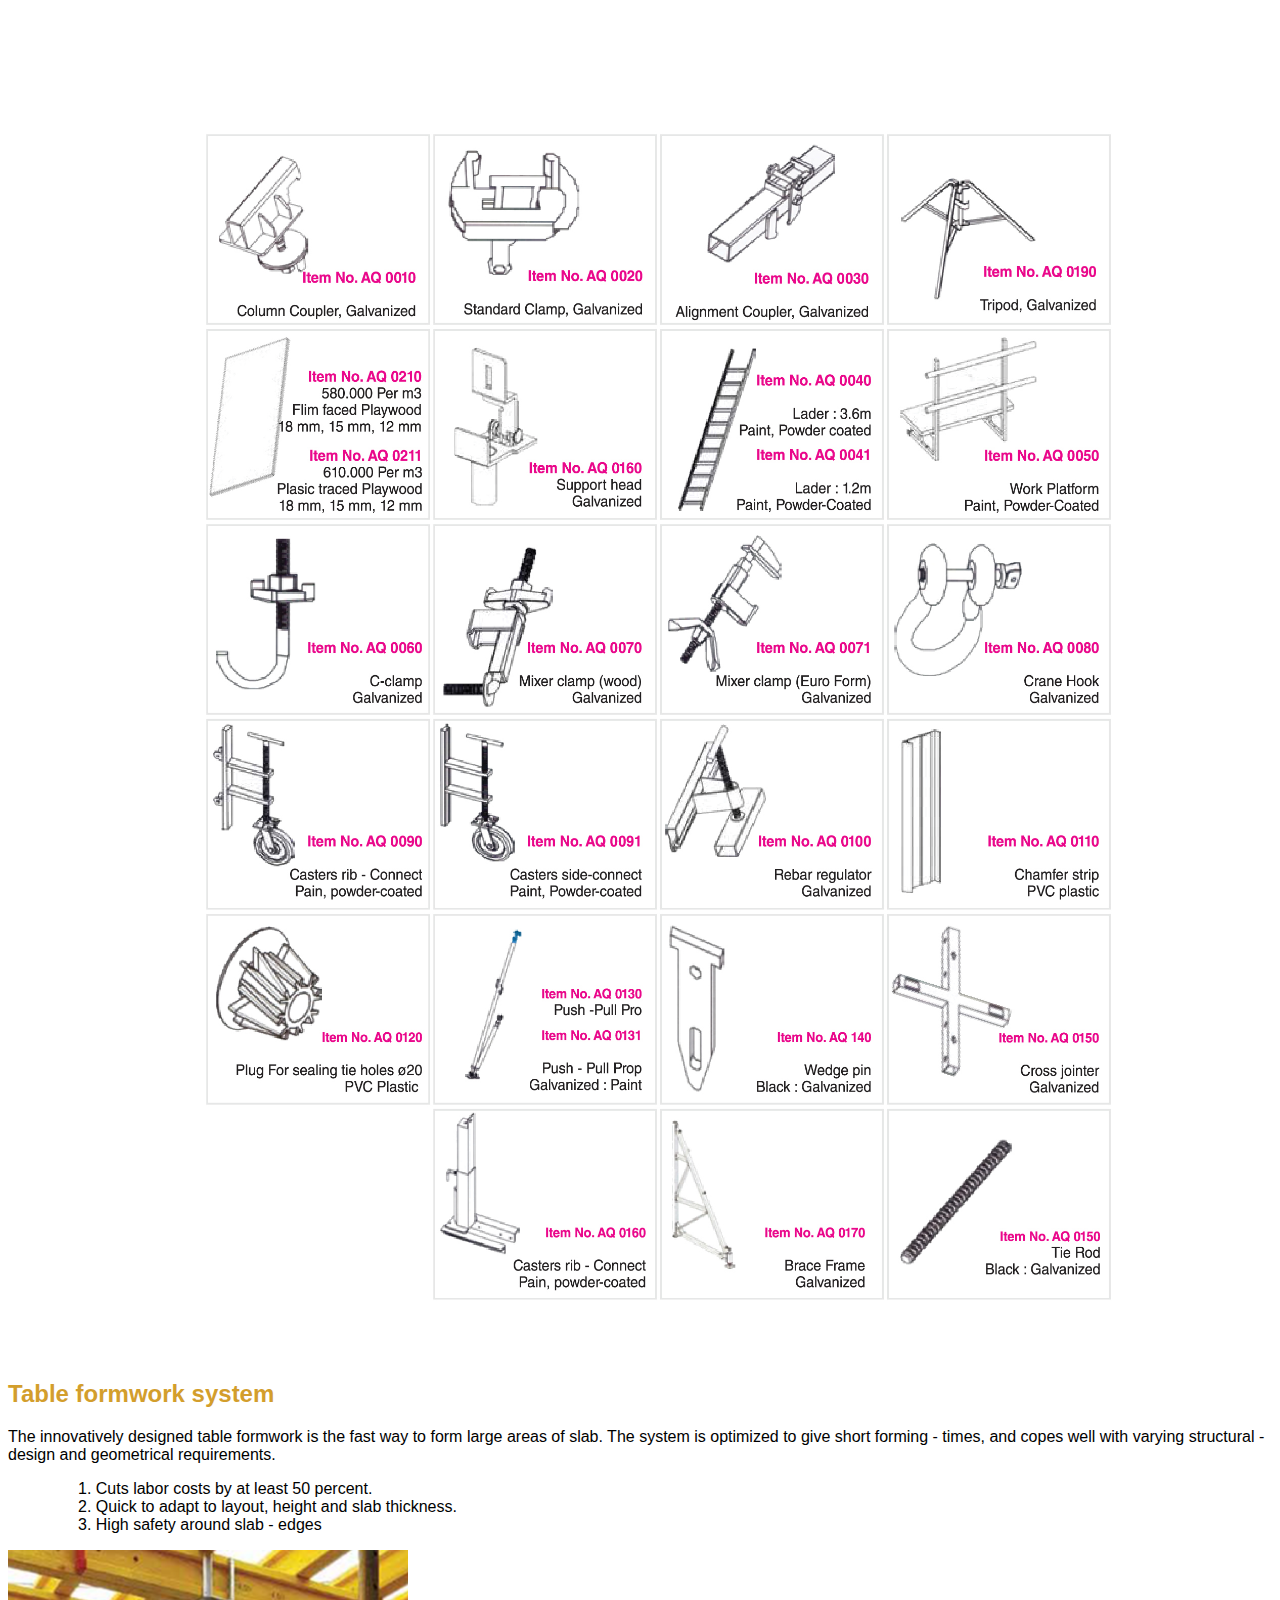
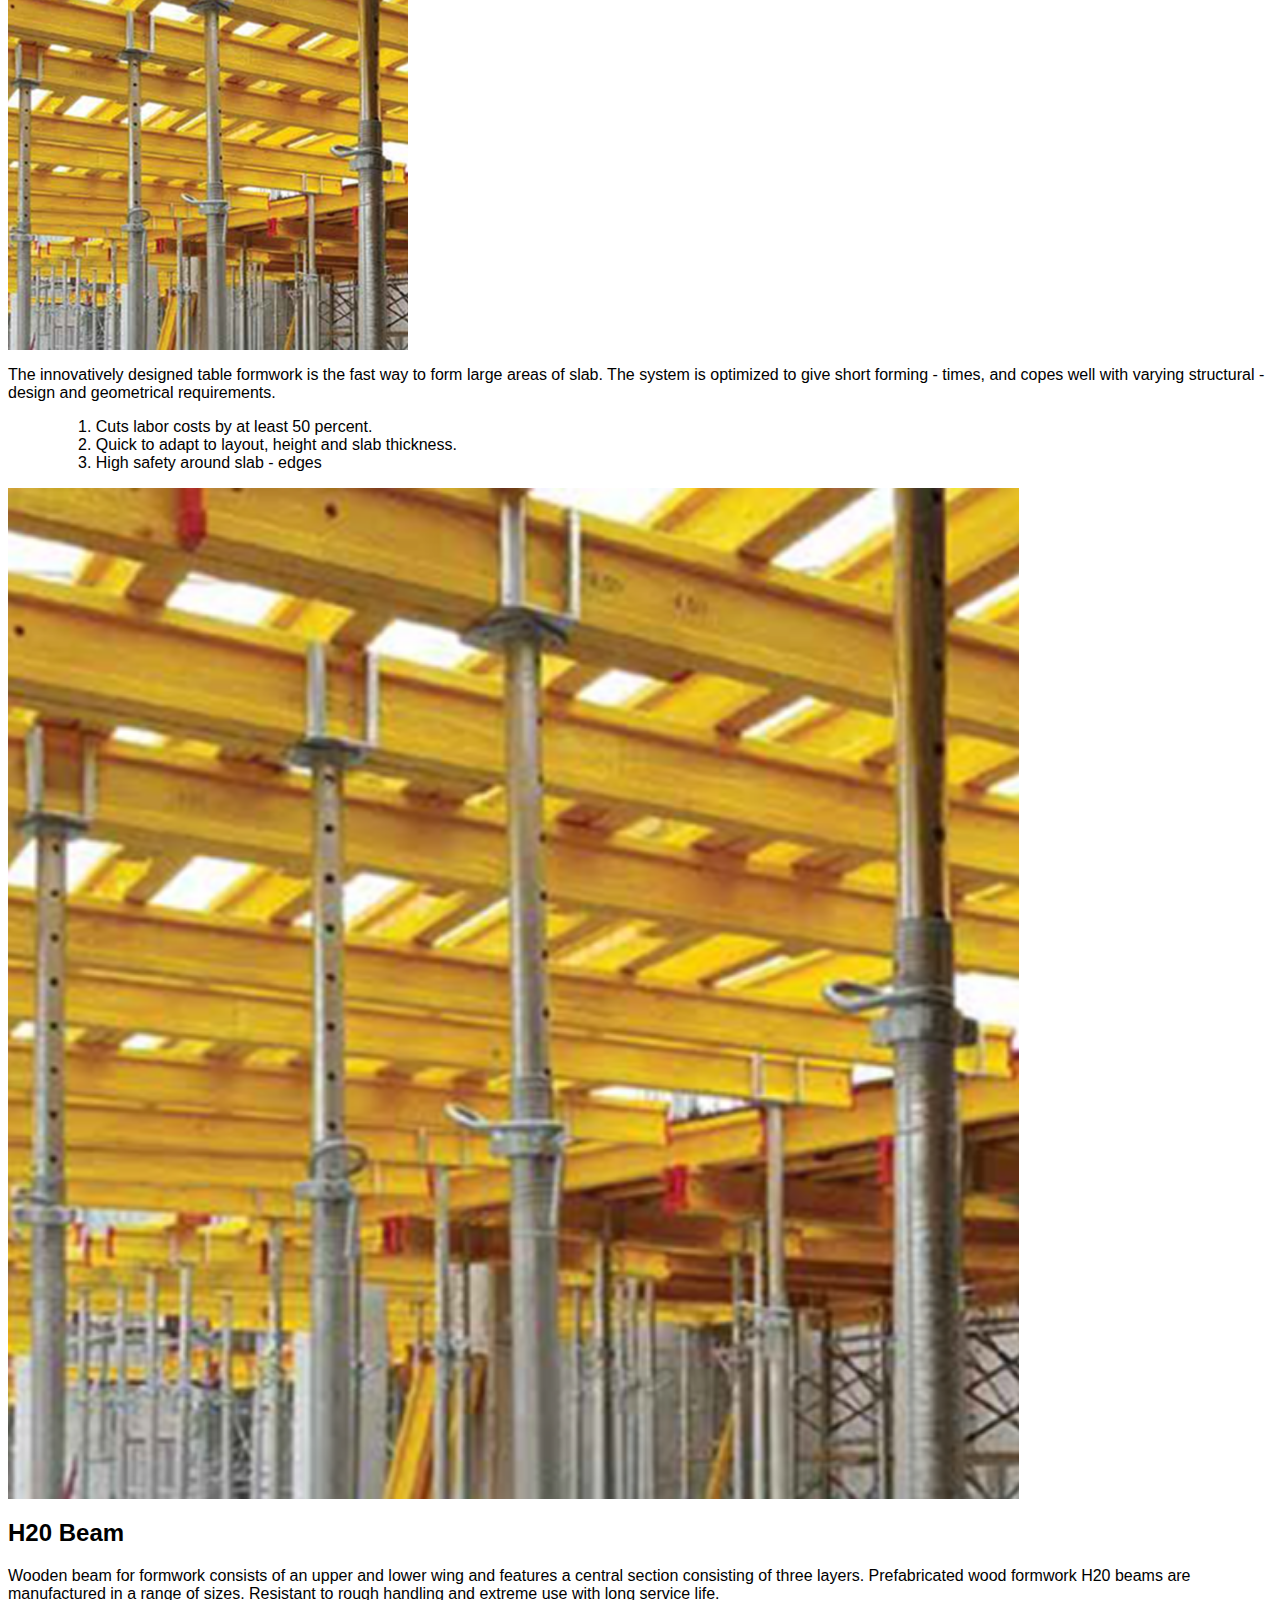
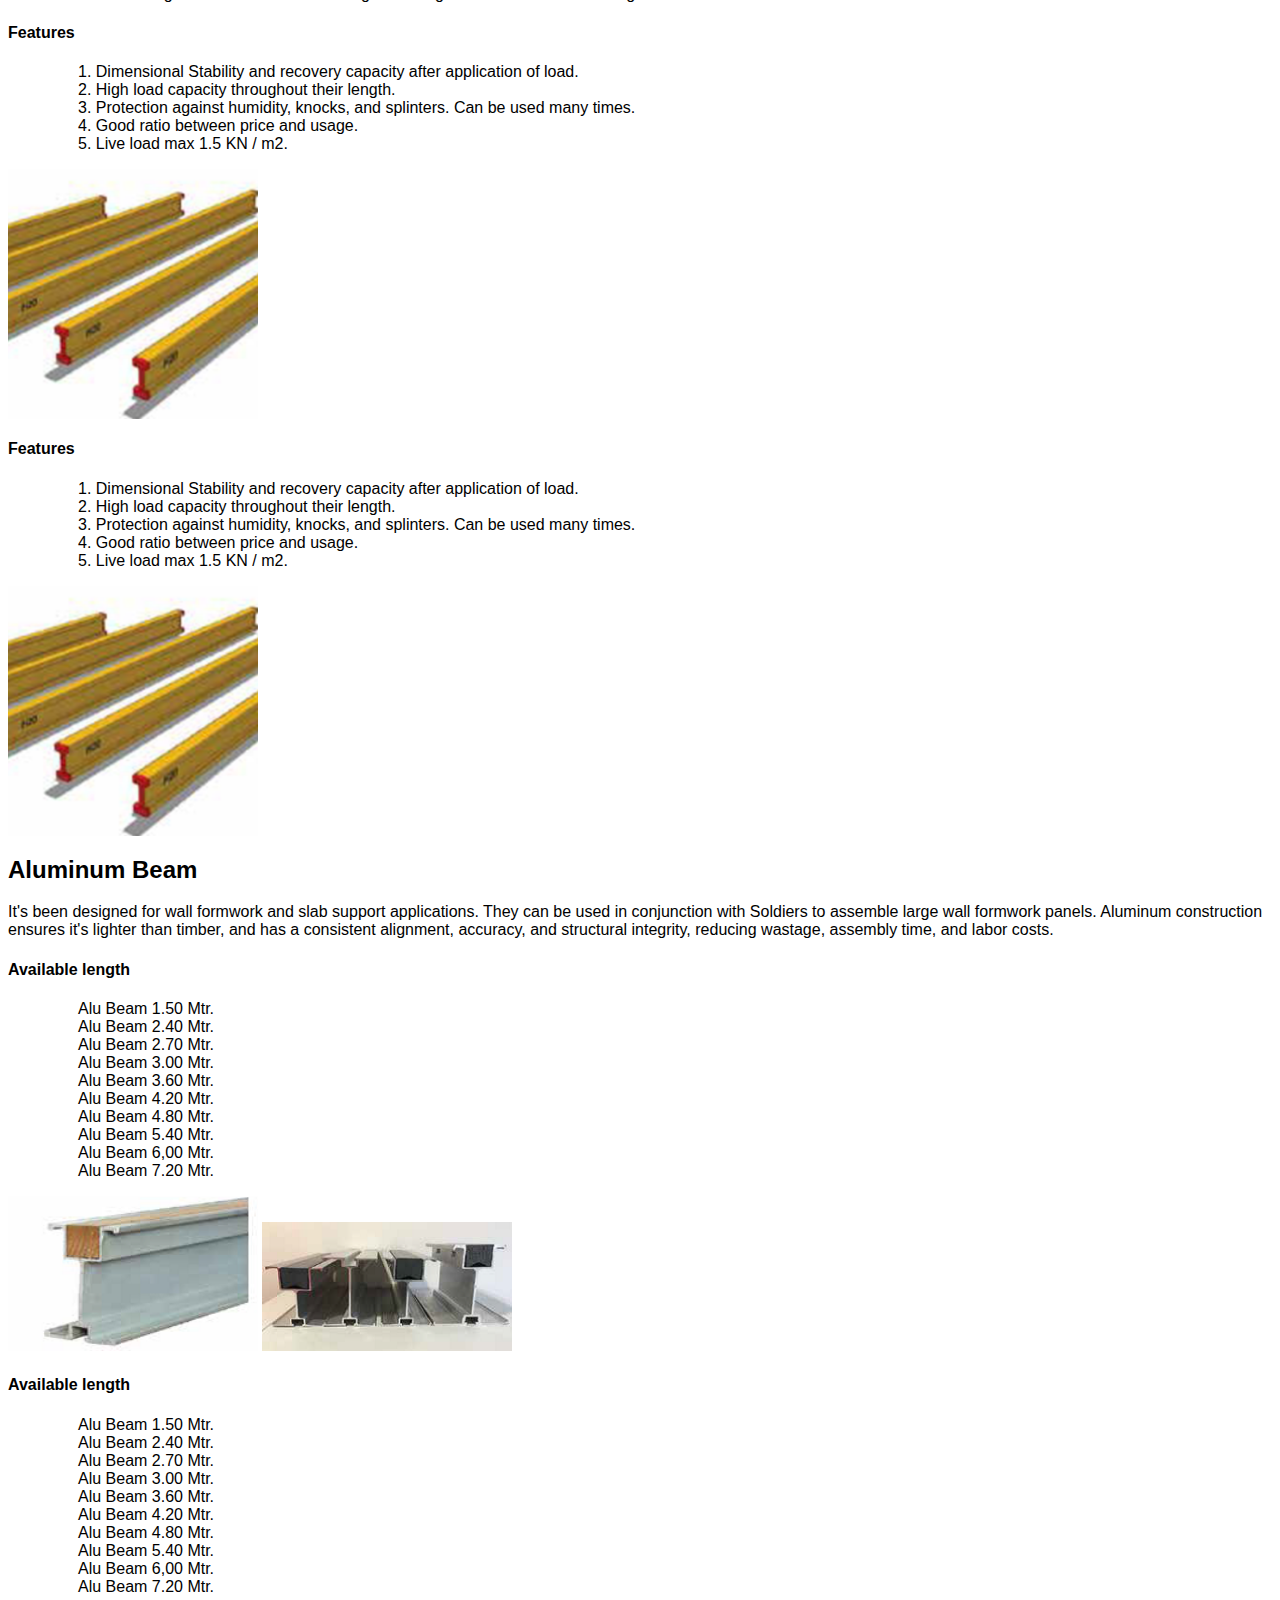
<file: Construction_Equipments_RoutMap.htm>
<html>
<head>
<meta http-equiv="Content-Language" content="en-us">
<meta http-equiv="Content-Type" content="text/html; charset=windows-1252">
<meta charset="UTF-8">
    <meta http-equiv="X-UA-Compatible" content="IE=edge">
    <meta name="viewport" content="width=device-width, initial-scale=1.0">

<title>Location Al Qudrah Used Bldg. Machines &amp; Equipments Trading.</title>
<link href="https://cdn.jsdelivr.net/npm/bootstrap@5.2.0/dist/css/bootstrap.min.css" rel="stylesheet" integrity="sha384-gH2yIJqKdNHPEq0n4Mqa/HGKIhSkIHeL5AyhkYV8i59U5AR6csBvApHHNl/vI1Bx" crossorigin="anonymous">

<link rel="stylesheet" type="text/css" href="style.css">
</head>

<body class="bgServices">
  <header class="first-header">
    <nav class="navbar navbar-expand-lg navbar-dark bg-dark">
      <div class="container d-flex w-100">
        <button class="navbar-toggler" type="button" data-bs-toggle="collapse" data-bs-target="#navbarSupportedContent" aria-controls="navbarSupportedContent" aria-expanded="false" aria-label="Toggle navigation">
          <span class="navbar-toggler-icon">
          </span>
        </button>
        <div class="collapse navbar-collapse" id="navbarSupportedContent">
        <ul class="navbar-nav me-auto mb-2 mb-lg-0 w-100 justify-content-center">
            <li class="nav-item">
              <a href="index.html" class="nav-link">Home</a>
            </li>
            <li class="nav-item">
              <a href="Building_equipments_Services.htm" class="nav-link">Services</a>
            </li>
            <!-- <li class="nav-item">
              <a href="Construction_Equipments_Products.php" class="nav-link">Products</a>
            </li> -->
            <!-- <li class="nav-item">
              <a href="Contact.html" class="nav-link">Contact</a>
            </li> -->
            <li class="nav-item">
              <a href="Construction_Equipments_RoutMap.htm" class="nav-link">Sales</a>
            </li>
            <li class="nav-item aboutUs">
              <a href="about-us.html" class="nav-link">About us</a>
            </li>
        </ul>
        </div>
      </div>
    </nav>
</header>
<header class="second-header">
  <div class="container d-none d-md-block">
      <div class="row ">
          <div class="col-md-4 logo d-flex justify-content-center "><img src="newImages/logo.png" alt="" width="100"></div>
          <div class="col-md-4 d-flex align-items-center row " style="text-align: center;height: 100px;">
            <div class="col-md-12"> <b style="color: #141447;" > Tel/Whatsapp -</b><span> 971561888019 </span></br></div>
            <div class="col-md-12"><b style="color: #141447;"> Email -</b><span> accountsalqudrah@gmail.com</span></div>
          </div>
          <div class="col-md-4 d-flex justify-content-center align-items-center " style="height: 100px;"><b style="color: #141447;">Sharjah </br>( UAE )</b></div>
      </div>
  </div>
  <div class="container d-md-none  d-sm-block">
    <div class="row second-header-sm">
        <div class="col-md-4 logo d-flex justify-content-center "><img src="newImages/logo.png" alt="" width="80"></div>
        <div class="col-md-4 d-flex align-items-center row " style="text-align: center;">
          <div class="col-md-12 "> <b style="color: #141447;" > Tel/Whatsapp -</b><span> 971561888019 </span></br></div>
          <div class="col-md-12 "><b style="color: #141447;"> Email -</b><span> accountsalqudrah@gmail.com</span></div>
        </div>
        <div class="col-md-4 d-flex justify-content-center align-items-center " style="height: 100px;"><b style="color: #141447;">Sharjah </br>( UAE )</b></div>
    </div>
</div>
</header>
<!-- <section class="bg-sec d-none d-md-block " style="background-image:url(newImages/background1.png);background-repeat: no-repeat;background-size: cover;">
  <div class="bg-sec-color ">
      <div class="container bg-sec-details p-5"  >
     <div class="row align-items-center d-flex align-items-start flex-column" >
        <h1 class=" d-flex justify-content-end col" >Welcome To Alqudrah</h1>
        <p><span  class=" d-flex justify-content-end col" >For New & Used Building Machines & Equipment.</span></p>
        <div class=" d-flex justify-content-end " ><a href="about-us.html" type="button" value="Read More">Read More</a></div>
      </div>
      </div>
  </div>
  </section>
  <section class="bg-sec-sm d-md-none  d-sm-block " style="background-image:url(newImages/background1.png);background-repeat: no-repeat;background-size:100%;">
    <div class="bg-sec-color-sm" style="background-color: rgba(113, 114, 150, 0.678);
    ">
        <div class="container bg-sec-details-sm p-4"  >
       <div class="" >
          <h1 class=" " >Welcome To Alqudrah</h1>
          <p><span  class=" " >For New & Used Building Machines & Equipment.</span></p>
          <div class=" " ><a href="about-us.html" type="button" value="Read More">Read More</a></div>
        </div>
        </div>
    </div>
    </section> -->
<!-- <section class="bg-sec" style="background-image:url(newImages/background1.png);background-repeat: no-repeat;background-size: cover;">
<div class="bg-sec-color ">
    <div class="container bg-sec-details p-5"  >
   <div class="row align-items-center d-flex align-items-start flex-column" style="height: 200px;">
      <h1 class=" d-flex justify-content-end col" >Welcome To Alqudrah</h1>
      <p><span  class=" d-flex justify-content-end col" >For New & Used Building Machines & Equipment.</span></p>
      <div class=" d-flex justify-content-end " ><input type="button" value="Read More"></div>
    </div>
    </div>
</div>
</section> -->



<header class="d-none d-lg-block sales-head">
  <div class="container sales-main   ">
    <h1 class="justify-content-center d-flex pt-5" style="color: #fff;">Our Sales</h1>
    <div class="d-flex align-items-center pb-5">
    <img class="" style="width: 500px;" src="newImages/11.png" alt="">
  <p class="p-3">We provide Column formwork, Coup lock scaffolding and Machinery items on very good competitive price on sales. All the building machines and good quality scaffolding items are being sold and satisfying the customer's needs under one roof.</p>
</div>
</div>
</header>

<section class="d-lg-none  d-sm-block sales-head-sm">
  <div class="container sales-main d-flex align-items-center  flex-column">
    <h1 class=" pt-4" style="color: #fff;">Our Sales</h1>
    <img class="" style="width: 70%;" src="newImages/11.png" alt="">
  <p class="p-3">We provide Column formwork, Coup lock scaffolding and Machinery items on very good competitive price on sales. All the building machines and good quality scaffolding items are being sold and satisfying the customer's needs under one roof.</p>
</div>
</section>

<!-- <section class="formwork-solution">
  <div class="container mt-5">
    <h2 >Column Formwork Solution:</h2>
    <div class="d-flex justify-content-center flex-column">
    <img  class="" src="newImages/work-solutions.png" alt="">
    <div class="d-flex align-items-center">
      <p>The Al Qudra Panels Permit flexible accommodation in column cross - section of up to 80cm x 80 cm by width 95cm panel ( 105cm x 105cm by width 120cm panel ) in 5 cm increments . By combining panels with heights of 3.00m, 1.20m and 0.60m a height grid of 30cm is possible.</p>
      <img src="newImages/work-solutions2.png" alt="">
    </div>
  </div>
  </div>
</section>
<section class="perm-concrete-pressure mt-3">
  <div class="container">
  <h2 > Perm Concrete Pressure:</h2>
  <p> 90 kN / m2 Seal off the unused holes in the formwork sheet of the universal panels with plugs R 20</p>
</div>
<div class="container mb-5">
  <h4 >Combining the two widths of the panel (0.60m, 0.95m, and 1.20m) </h4>
  <p>Large rectangular cross-section can be economically formed by combining the two widths of the pane</p>
</div>
</section> -->
<section class="container mt-5">
  
    <img src="newImages/kodra/website-01.jpg" alt="" style="width: 100%;">
  
  
    <img src="newImages/kodra/website-02.jpg" alt="" style="width: 100%;">
  
  <div class="d-flex">
    <img src="newImages/kodra/website-03.jpg" alt="" style="width: 50%;" class=" d-none d-lg-block">
    <img src="newImages/kodra/website-04.jpg" alt="" style="width: 50%;" class=" d-none d-lg-block">
  </div>
   
  <div class="">
    <img src="newImages/kodra/website-03.jpg" alt="" style="width: 100%;" class=" d-lg-none d-sm-block">
    <img src="newImages/kodra/website-04.jpg" alt="" style="width: 100%;" class=" d-lg-none d-sm-block">
  </div>
  
    <img src="newImages/kodra/website-05.jpg" alt="" style="width: 100%;">
  
  
    <img src="newImages/kodra/website-06.jpg" alt="" style="width: 100%;">
  
  
    <img src="newImages/kodra/website-07.jpg" alt="" style="width: 100%;">
  
  
    <section class="table-formwork-system mt-5">
      <div class="container">
    <h2 style="color: rgb(211, 158, 44);">Table formwork system</h2>
    
      <!-- <img style="width:500px;" class="m-3" src="newImages/28.png" alt=""> -->
      
    </div>
    <div class="d-lg-none d-sm-block d-flex flex-column table-formwork-system-sm">
      <!-- <img style="width: 100%; " class="pb-5" src="newImages/28.png" alt=""> -->
      <!-- <img style="width: 100%;" src="newImages/29.png" alt=""> -->
    </div>
      </div>
    </section>
    <section>
      <div class="container d-none d-lg-block ">
        <div class="d-flex align-items-center">
        <div>
        <!-- <h2>Table formwork details:  </h2> -->
        <p>The innovatively designed table formwork is the fast way to form large areas of slab. The system is optimized to give short forming - times, and copes well with varying structural - design and geometrical requirements.</p>
        <ul >
          <li style="border:none;">1. Cuts labor costs by at least 50 percent.  </li>
          <li style="border:none;">2. Quick to adapt to layout, height and slab thickness.</li>
          <li style="border:none;">3. High safety around slab - edges</li>
        </ul>
       </div>
       <div>
        <img style="width:400px;" class="m-3" src="newImages/29.png" alt="">
      </div>
      </div>
    </div>
    </section>
    <!-- <section>
      <div>
        <h4>H20 Beam</h4>
        <img src="newImages/30.png" alt="H20 Beam" style="">
        <p>Wooden beam for formwork consists of an upper and lower wing and features a central section consisting of three layers.
          Prefabricated wood formwork H20 beams are manufactured in a range of sizes.  Resistant to rough handling and extreme use with long service life.
          </p>
      </div>
    </section> -->
    <section>
      <div class="container d-flex d-lg-none d-sm-block flex-sm-wrap">
        <div>
        <!-- <h2>Table form work details:  </h2> -->
        <p>The innovatively designed table formwork is the fast way to form large areas of slab. The system is optimized to give short forming - times, and copes well with varying structural - design and geometrical requirements.</p>
        <ul >
          <li style="border:none;">1. Cuts labor costs by at least 50 percent.  </li>
          <li style="border:none;">2. Quick to adapt to layout, height and slab thickness.</li>
          <li style="border:none;">3. High safety around slab - edges</li>
    
        </ul>
        <img style="width: 80%;" src="newImages/29.png" alt="">
      </div>
    </div>
    </section>
    <section class="h20-beam mb-5">
      <div class=" d-flex container align-items-center ">
        <div class="mt-5 d-flex flex-column">
        <h2 class=" w-100">H20 Beam</h2>
        <p>Wooden beam for formwork consists of an upper and lower wing and features a central section consisting of three layers.
          Prefabricated wood formwork H20 beams are manufactured in a range of sizes.  Resistant to rough handling and extreme use with long service life.
          </p>
        </div>
      </div>
      <div class="container d-flex flex-sm-wrap justify-content-around">
        <div class="d-none d-lg-block ">
        <h4>Features</h4>
        <ul style="">
          <li style="border:none;">1. Dimensional Stability and recovery capacity after application of load.</li>
          <li style="border:none;">2. High load capacity throughout their length.</li>
          <li style="border:none;">3. Protection against humidity, knocks, and splinters. Can be used many times.</li>
          <li style="border:none;">4. Good ratio between price and usage.</li>
          <li style="border:none;">5. Live load max 1.5 KN / m2.</li>
        </ul>
        </div>
        <img class="d-none d-lg-block " style="width:250px;" src="newImages/30.png" alt="H20 Beam" >
      </div>
      <div class="container justify-content-around d-lg-none d-sm-block">
        <div>
        <h4>Features</h4>
        <ul style="">
          <li style="border:none;">1. Dimensional Stability and recovery capacity after application of load.</li>
          <li style="border:none;">2. High load capacity throughout their length.</li>
          <li style="border:none;">3. Protection against humidity, knocks, and splinters. Can be used many times.</li>
          <li style="border:none;">4. Good ratio between price and usage.</li>
          <li style="border:none;">5. Live load max 1.5 KN / m2.</li>
        </ul>
        </div>
        <img  style="width:250px;" src="newImages/30.png" alt="H20 Beam" >
      </div>
    </section>
    
    <!-- Aluminum beam -->
    <section class="aluminum-beam mt-5 mb-5">
      <div class="container d-flex align-items-center ">
        <div>
        <h2 class="w-100">Aluminum Beam</h2>
        <p>It's been designed for wall formwork and slab support applications. They can be used in conjunction with Soldiers to assemble large wall formwork panels. Aluminum construction ensures it's lighter than timber, and has a consistent alignment, accuracy, and structural integrity, reducing wastage, assembly time, and labor costs.</p>
        </div>
      </div>
    
      <div class="container d-flex justify-content-around">
        <div class="d-none d-lg-block ">
        <h4>Available length</h4>
        <ul>
          <li style="border:none;">Alu Beam 1.50 Mtr.</li>
          <li style="border:none;">Alu Beam 2.40 Mtr.</li>
          <li style="border:none;">Alu Beam 2.70 Mtr.</li>
          <li style="border:none;">Alu Beam 3.00 Mtr.</li>
          <li style="border:none;">Alu Beam 3.60 Mtr.</li>
          <li style="border:none;">Alu Beam 4.20 Mtr.</li>
          <li style="border:none;">Alu Beam 4.80 Mtr.</li>
          <li style="border:none;">Alu Beam 5.40 Mtr.</li>
          <li style="border:none;">Alu Beam 6,00 Mtr.</li>
          <li style="border:none;">Alu Beam 7.20 Mtr.</li>
        </ul>
        </div>
        <div class="d-flex flex-column p-2 d-none d-lg-block">
    
          <img style="width:250px;" class="mb-3" src="newImages/alumnium beam1.png" alt="">
          <img style="width:250px;" src="newImages/alumnium beam.png" alt="">
        </div>
      </div>
      <div class="container d-lg-none d-sm-block justify-content-around ">
        <div>
        <h4>Available length</h4>
        <ul>
          <li style="border:none;">Alu Beam 1.50 Mtr.</li>
          <li style="border:none;">Alu Beam 2.40 Mtr.</li>
          <li style="border:none;">Alu Beam 2.70 Mtr.</li>
          <li style="border:none;">Alu Beam 3.00 Mtr.</li>
          <li style="border:none;">Alu Beam 3.60 Mtr.</li>
          <li style="border:none;">Alu Beam 4.20 Mtr.</li>
          <li style="border:none;">Alu Beam 4.80 Mtr.</li>
          <li style="border:none;">Alu Beam 5.40 Mtr.</li>
          <li style="border:none;">Alu Beam 6,00 Mtr.</li>
          <li style="border:none;">Alu Beam 7.20 Mtr.</li>
        </ul>
        </div>
        <div class="d-flex flex-column p-2">
    
          <img style="width:250px;" class="mb-3" src="newImages/alumnium beam1.png" alt="">
          <img style="width:250px;" src="newImages/alumnium beam.png" alt="">
        </div>
      </div>
    </section>
    <img src="newImages/kodra/website-09.jpg" alt="" style="width: 100%;">
  
  
    <img src="newImages/kodra/website-10.jpg" alt="" style="width: 100%;">
  
  
    <img src="newImages/kodra/website-11.jpg" alt="" style="width: 100%;">
  
  
    <img src="newImages/kodra/website-12.jpg" alt="" style="width: 100%;">
  
    <section class="cup-lock">
      <div class="container d-none d-lg-block mt-5">
       
        <div class="mb-5 d-flex justify-content-around flex-sm-wrap">
        <img style="width:500px;" sty src="newImages/31.png" alt="">
        
        <img style="width:500px;" src="newImages/33.png" alt="">
      </div>
    
      </div>
    </section>
    <section class="cup-lock-sm">
      <div class="container d-lg-none d-sm-block mt-5">
        
        <div  class="">
        <img style="width: 80%;" src="newImages/31.png" alt="">
        <img style="width: 80%;" src="newImages/33.png" alt="">
      </div>
    
      </div>
    </section>
    <img src="newImages/kodra/website-13.jpg" alt="" style="width: 100%;">
    <img src="newImages/kodra/website-14.jpg" alt="" style="width: 100%;">
  
  
    <img src="newImages/kodra/website-15.jpg" alt="" style="width: 100%;">
  
  
    <img src="newImages/kodra/website-17.jpg" alt="" style="width: 100%;">
  
  
    <img src="newImages/kodra/website-18.jpg" alt="" style="width: 100%;">
  
  
    <section class="access-ladder mb-5">
      <div class=" d-flex container flex-column">
        <div class="mt-5 d-flex flex-column">
        <h2>Access Ladder</h2>  
        <p>
          The Portable Access Ladder System is designed to provide safe access and fall - protection for workers to elevated work areas such as rail cars, tankers, and large platforms. ... Customize the unit for your purposes by choosing system height, platform size, wheel kit, and another fall - arrest/safety options.
        </p>
      </div>
      </div>
      <div class="container d-flex flex-sm-wrap justify-content-around ">
        <div class="d-none d-lg-block ">
        <h4>Features</h4>
        <ul>
          <li style="border:none;">1. Access ladder eliminates the need for ladders.</li>
          <li style="border:none;">2. Improves efficiency and safety.</li>
          <li style="border:none;">3. Very compact when dismantled for storage.</li>
          <li style="border:none;">4. Access ladders are used in Staircase towers where a person can safely reach the required level.</li>
        </ul>
        </div>
        <img class="d-none d-lg-block " style="width:250px;" src="newImages/access-ladder.jpg" alt="">
      </div>
      <div class="container justify-content-around d-lg-none d-sm-block">
        <div>
        <h4>Features</h4>
        <ul>
          <li style="border:none;">1. Access ladder eliminates the need for ladders.</li>
          <li style="border:none;">2. Improves efficiency and safety.</li>
          <li style="border:none;">3. Very compact when dismantled for storage.</li>
          <li style="border:none;">4. Access ladders are used in Staircase towers where a person can safely reach the required level.</li>
        </ul>
        </div>
        <img class="" style="width:250px;" src="newImages/access-ladder.jpg" alt="">
      </div>
    </section>
    <img src="newImages/kodra/website-19.jpg" alt="" style="width: 100%;">
  
  
    <img src="newImages/kodra/website-20.jpg" alt="" style="width: 100%;">
  
  
    <img src="newImages/kodra/website-21.jpg" alt="" style="width: 100%;">
  
</section>
<hr class="container">

<!-- table formwork -->


<!-- cup lock -->
<!-- <section class="cup-lock">
  <div class="container d-none d-lg-block mt-5">
    <h2>Cup lock scaffolding system & Accessories</h2>
    <div class="mb-5 d-flex justify-content-around flex-sm-wrap">
    <img style="width:500px;" sty src="newImages/31.png" alt="">
    
    <img style="width:500px;" src="newImages/33.png" alt="">
  </div>
  <p class="mb-5">Designed to fit on standard props or adaptors for GF - Lock scaffolding. The advantages of the quick strike are that the primary beams and infill may be removed while the concrete soffit remains supported and completely understand during its curing period. The primary beams and infill may therefore be reused thus gaining further concrete production with only an additional set of supporting components</p>

  </div>
</section>
<section class="cup-lock-sm">
  <div class="container d-lg-none d-sm-block mt-5">
    <h2>Cup lock scaffolding system & Accessories</h2>
    <div  class="">
    <img style="width: 80%;" src="newImages/31.png" alt="">
    <img style="width: 80%;" src="newImages/33.png" alt="">
  </div>
  <p>Designed to fit on standard props or adaptors for GF - Lock scaffolding. The advantages of the quick strike are that the primary beams and infill may be removed while the concrete soffit remains supported and completely understand during its curing period. The primary beams and infill may therefore be reused thus gaining further concrete production with only an additional set of supporting components</p>

  </div>
</section> -->

<!-- access ladder -->
<section class="access-ladder mb-5">
  <div class=" d-flex container flex-column">
    <div class="mt-5 d-flex flex-column">
    <h2>Access Ladder</h2>  
    <p>
      The Portable Access Ladder System is designed to provide safe access and fall - protection for workers to elevated work areas such as rail cars, tankers, and large platforms. ... Customize the unit for your purposes by choosing system height, platform size, wheel kit, and another fall - arrest/safety options.
    </p>
  </div>
  </div>
  <div class="container d-flex flex-sm-wrap justify-content-around ">
    <div class="d-none d-lg-block ">
    <h4>Features</h4>
    <ul>
      <li style="border:none;">1. Access ladder eliminates the need for ladders.</li>
      <li style="border:none;">2. Improves efficiency and safety.</li>
      <li style="border:none;">3. Very compact when dismantled for storage.</li>
      <li style="border:none;">4. Access ladders are used in Staircase towers where a person can safely reach the required level.</li>
    </ul>
    </div>
    <img class="d-none d-lg-block " style="width:250px;" src="newImages/access-ladder.jpg" alt="">
  </div>
  <div class="container justify-content-around d-lg-none d-sm-block">
    <div>
    <h4>Features</h4>
    <ul>
      <li style="border:none;">1. Access ladder eliminates the need for ladders.</li>
      <li style="border:none;">2. Improves efficiency and safety.</li>
      <li style="border:none;">3. Very compact when dismantled for storage.</li>
      <li style="border:none;">4. Access ladders are used in Staircase towers where a person can safely reach the required level.</li>
    </ul>
    </div>
    <img class="" style="width:250px;" src="newImages/access-ladder.jpg" alt="">
  </div>
</section>


  <!-- safety -->
<!-- <section class="safety mt-5" >
  <div class="container align-items-center flex-sm-wrap">
    <div>
    <h2>Safety Net.</h2>
    <p>Safety Net Fans are pre-assembled units that can be used on any structure and adapted to any shape. The system acts as a fall-arrest for your workforce, objects, and debris. Different sizes are available to perfectly adapt the system to your requirement and applications</p>
   
  </div>
  <div>
    <img style="width: 100%;" src="newImages/safety2.jpg" alt="">

  </div>
    
    </div>
    <div class="container">
      <div>
    <h4>Features</h4>
    <ul>
      <li style="border:none;">1. Triple layer nets for ultimate protection of any falling objects and debris.</li>
      <li style="border:none;">2. 1 m overlaps to provide more protection between the units.</li>
      <li style="border:none;">3. resistant to high wind loads.</li>
      <li style="border:none;">4. UV treated to resist sun damage.</li>
      <li style="border:none;">5. Various connectors available to allow fixation on any structure. </li>
      <li style="border:none;">6. lightweight construction ensures easy installation and handling.</li>
    </ul>
    </div>
    <img style="width: 0%;" src="newImages/safety3.jpg" alt="">

  </div>
</section> -->
<!-- <section  class="safety d-none d-xl-block" >
  <div class=" d-flex" style="height: 383px;">
      <div class="p-3" style="background-color: rgb(211, 158, 44);">
        <div class="pl-5">
          <h2>Safety Net.</h2>
          <p>Safety Net Fans are pre-assembled units that can be used on any structure and adapted to any shape. The system acts as a fall-arrest for your workforce, objects, and debris. Different sizes are available to perfectly adapt the system to your requirement and applications</p>
         
        
          <h4>Features</h4>
          <ul>
            <li style="border:none;">1. Triple layer nets for ultimate protection of any falling objects and debris.</li>
            <li style="border:none;">2. 1 m overlaps to provide more protection between the units.</li>
            <li style="border:none;">3. resistant to high wind loads.</li>
            <li style="border:none;">4. UV treated to resist sun damage.</li>
            <li style="border:none;">5. Various connectors available to allow fixation on any structure. </li>
            <li style="border:none;">6. lightweight construction ensures easy installation and handling.</li>
          </ul>
          </div>
      </div>
  
  <div style="width:50% ;" >
    <img  style="height: 383px;" src="newImages/safety2.jpg" alt="">
  </div>
  </div>
</section> -->
<section class="safety d-none d-xl-block">
          <div class=" container p-4 align-items-center d-flex">
          <div class="d-flex flex-column">
          <h2>Safety Net.</h2>
          <p>Safety Net Fans are pre-assembled units that can be used on any structure and adapted to any shape. The system acts as a fall-arrest for your workforce, objects, and debris. Different sizes are available to perfectly adapt the system to your requirement and applications</p>
         
        
        
          <h4 >Features</h4>
          <ul>
            <li style="border:none;">1. Triple layer nets for ultimate protection of any falling objects and debris.</li>
            <li style="border:none;">2. 1 m overlaps to provide more protection between the units.</li>
            <li style="border:none;">3. resistant to high wind loads.</li>
            <li style="border:none;">4. UV treated to resist sun damage.</li>
            <li style="border:none;">5. Various connectors available to allow fixation on any structure. </li>
            <li style="border:none;">6. lightweight construction ensures easy installation and handling.</li>
          </ul>
          </div>
          <div class="">
          <img  style="width: 500px;" src="newImages/safety2.jpg" alt="">
        </div>
         
          <!-- <div style="width:100% ;" class="p-4 d-flex justify-content-center" >
        <img  style="" src="newImages/safety2.jpg" alt="">
      </div> -->
  </div>
</section>

<section class="safety d-xl-none d-md-block">
  <div class=" w-100 d-flex flex-column" >
      <div class="  p-4 align-items-center d-flex flex-column" style="background-color: rgb(211, 158, 44);">
        <div class="container">
          <h2>Safety Net.</h2>
          <p>Safety Net Fans are pre-assembled units that can be used on any structure and adapted to any shape. The system acts as a fall-arrest for your workforce, objects, and debris. Different sizes are available to perfectly adapt the system to your requirement and applications</p>
         
        </div>
        <div>
          <h4 >Features</h4>
          <ul>
            <li style="border:none;">1. Triple layer nets for ultimate protection of any falling objects and debris.</li>
            <li style="border:none;">2. 1 m overlaps to provide more protection between the units.</li>
            <li style="border:none;">3. resistant to high wind loads.</li>
            <li style="border:none;">4. UV treated to resist sun damage.</li>
            <li style="border:none;">5. Various connectors available to allow fixation on any structure. </li>
            <li style="border:none;">6. lightweight construction ensures easy installation and handling.</li>
          </ul>
          </div>
      </div>
      <div style="width:100% ;" class="p-4 d-flex justify-content-center" >
        <img width="70%"  src="newImages/safety2.jpg" alt="">
      </div>
  </div>
</section>

<!-- Al Qudra's fencing system< -->
<section class="fencing-system">
  <div class="container p-4">
    <h2>Al Qudra's fencing system</h2>
    <div>
      <h4>Specifications:</h4>
      <ul>
        <li style="border:none;">-Height (Fence Panel): 2.15 Mtr.</li>
        <li style="border:none;">-Thickness (Corrugated Sheet) : .3mm , .5mm , .7mm.</li>
        <li style="border:none;">-Color RAL 9002 (Off white).</li>
        <li style="border:none;">-Made in U.A.E</li>
      </ul>
    </div>
  </div>
</section>



<p style="text-align: center;vertical-align: middle;padding:10px; height:50px;">All rights reserved, At Al Qudra, Sharjah, United Arab 
  Emirates ( UAE )<br>
  <br>
</p>
      <script src="https://cdn.jsdelivr.net/npm/bootstrap@5.2.0/dist/js/bootstrap.bundle.min.js" integrity="sha384-A3rJD856KowSb7dwlZdYEkO39Gagi7vIsF0jrRAoQmDKKtQBHUuLZ9AsSv4jD4Xa" crossorigin="anonymous"></script>

</body>

</html>
</file>
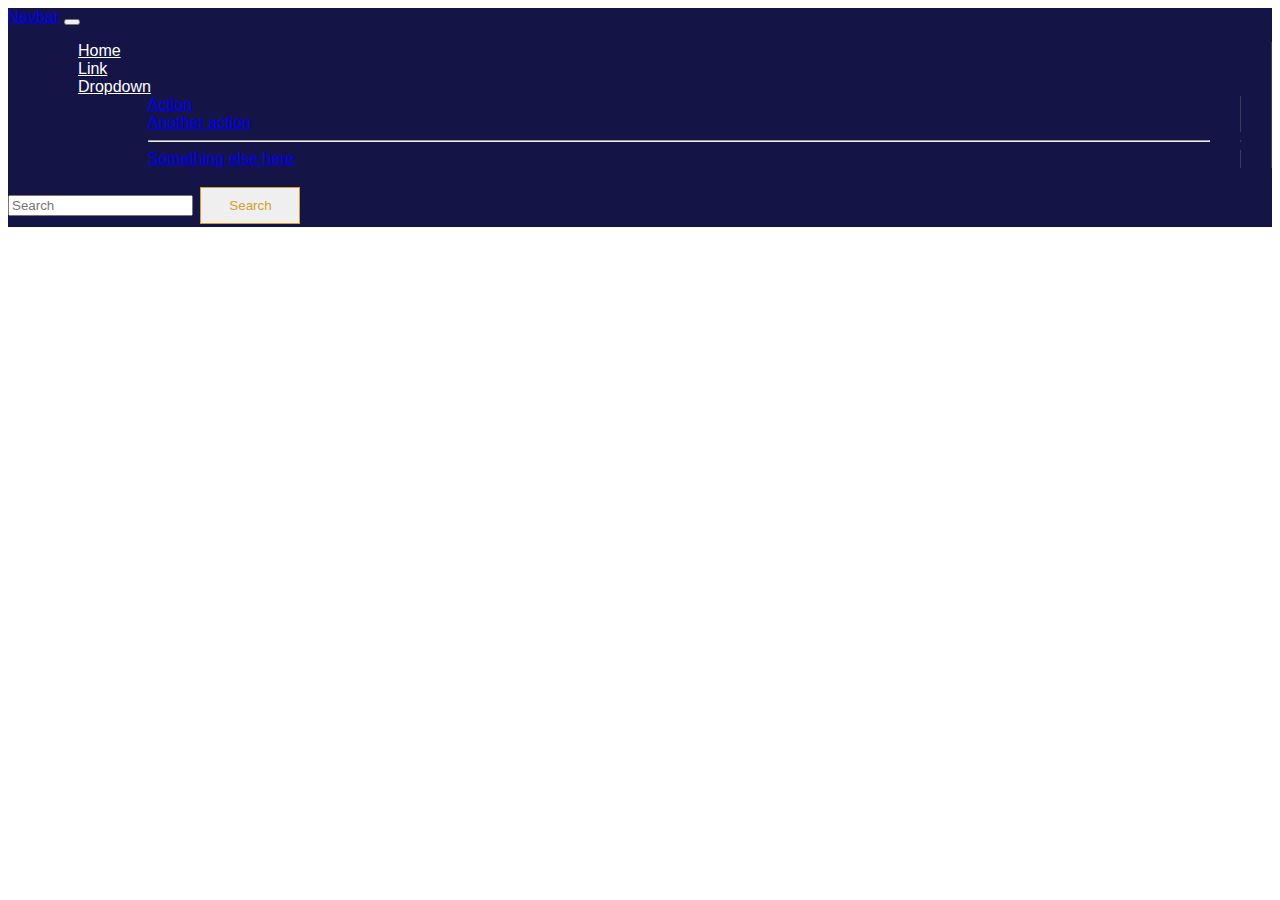
<file: test.html>
<!DOCTYPE html>
<html lang="en">
<head>
    <meta charset="UTF-8">
    <meta http-equiv="X-UA-Compatible" content="IE=edge">
    <meta name="viewport" content="width=device-width, initial-scale=1.0">
    <link href="https://cdn.jsdelivr.net/npm/bootstrap@5.2.0/dist/css/bootstrap.min.css" rel="stylesheet" integrity="sha384-gH2yIJqKdNHPEq0n4Mqa/HGKIhSkIHeL5AyhkYV8i59U5AR6csBvApHHNl/vI1Bx" crossorigin="anonymous">
    <link rel="stylesheet" href="style.css">

    <title>Document</title>
</head>
<body>
<!-- <header class="first-header">
        <nav class="container">
            <ul class="row ">
                <li class="col-md-2 d-flex justify-content-center"><a href="#">Home</a></li>
                <li class="col-md-2 d-flex justify-content-center"><a href="#">Services</a></li>
                <li class="col-md-2 d-flex justify-content-center"><a href="#">Products</a></li>
                <li class="col-md-2 d-flex justify-content-center"><a href="#">Contact</a></li>
                <li class="col-md-2 d-flex justify-content-center"><a href="#">Location</a></li>
                <li class="col-md-2 d-flex justify-content-center aboutUs"><a href="#">About us</a></li>
            </ul>
        </nav>
</header>
<header class="second-header">
    <div class="container ">
        <div class="row ">
            <div class="col-md-4 logo d-flex justify-content-center "><img src="logo.png" alt="" width="100"></div>
            <div class="col-md-4 d-flex align-items-center row " style="text-align: center;height: 100px;">
              <div class="col-md-12 hidden-sm"> <b style="color: #141447;" > Tel/Whatsapp -</b><span> 971561888019 </span></br></div>
              <div class="col-md-12"><b style="color: #141447;"> Email -</b><span> accountsalqudrah@gmail.com</span></div>
            </div>
            <div class="col-md-4 d-flex justify-content-center align-items-center " style="height: 100px;"><b style="color: #141447;">Sharjah </br>( UAE )</b></div>
        </div>
    </div>
</header> -->


<!-- <nav class="navbar navbar-expand-lg navbar-light bg-light">
    <div class="container-fluid">
        <a class="navbar-brand" href="#">Navbar</a>
        <button class="navbar-toggler" type="button" data-bs-toggle="collapse" data-bs-target="#navbarSupportedContent" aria-controls="navbarSupportedContent" aria-expanded="false" aria-label="Toggle navigation"></button>
        <span class="navbar-toggler-icon"></span> </button>
        <div class="collapse navbar-collapse" id="navbarSupportedContent">
            <ul class="navbar-nav me-auto mb-2 mb-lg-0">
                <li class="nav-item"><a class="nav-link active" aria-current="page" href="#">Home</a></li>
                <li class="nav-item">
                    <a class="nav-link" href="#">Link</a>
                  </li>
                  <li class="nav-item dropdown">
                    <a class="nav-link dropdown-toggle" href="#" id="navbarDropdown" role="button" data-bs-toggle="dropdown" aria-expanded="false">
                      Dropdown
                    </a>
                    <ul class="dropdown-menu" aria-labelledby="navbarDropdown">
                      <li><a class="dropdown-item" href="#">Action</a></li>
                      <li><a class="dropdown-item" href="#">Another action</a></li>
                      <li><hr class="dropdown-divider"></li>
                      <li><a class="dropdown-item" href="#">Something else here</a></li>
                    </ul>
                  </li>
                  <li class="nav-item">
                    <a class="nav-link disabled" href="#" tabindex="-1" aria-disabled="true">Disabled</a>
                  </li>
            </ul>
        </div>
    </div>
</nav> -->
<nav class="navbar navbar-expand-lg navbar-light bg-light">
    <div class="container-fluid">
      <a class="navbar-brand" href="#">Navbar</a>
      <button class="navbar-toggler" type="button" data-bs-toggle="collapse" data-bs-target="#navbarSupportedContent" aria-controls="navbarSupportedContent" aria-expanded="false" aria-label="Toggle navigation">
        <span class="navbar-toggler-icon"></span>
      </button>
      <div class="collapse navbar-collapse" id="navbarSupportedContent">
        <ul class="navbar-nav me-auto mb-2 mb-lg-0">
          <li class="nav-item">
            <a class="nav-link active" aria-current="page" href="#">Home</a>
          </li>
          <li class="nav-item">
            <a class="nav-link" href="#">Link</a>
          </li>
          <li class="nav-item dropdown">
            <a class="nav-link dropdown-toggle" href="#" id="navbarDropdown" role="button" data-bs-toggle="dropdown" aria-expanded="false">
              Dropdown
            </a>
            <ul class="dropdown-menu" aria-labelledby="navbarDropdown">
              <li><a class="dropdown-item" href="#">Action</a></li>
              <li><a class="dropdown-item" href="#">Another action</a></li>
              <li><hr class="dropdown-divider"></li>
              <li><a class="dropdown-item" href="#">Something else here</a></li>
            </ul>
          </li>
        </ul>
        <form class="d-flex">
          <input class="form-control me-2" type="search" placeholder="Search" aria-label="Search">
          <button class="btn btn-outline-success" type="submit">Search</button>
        </form>
      </div>
    </div>
  </nav>
<!-- <p style="text-align: center;vertical-align: middle;padding:10px; height:50px;">All rights reserved, At Qudrah Used Bldg. 
    Machines Equipments Trdg., Machinery Sales, Sharjah, United Arab 
    Emirates ( UAE )<br>
    <br>
</p> -->

    <script src="https://cdn.jsdelivr.net/npm/bootstrap@5.2.0/dist/js/bootstrap.bundle.min.js" integrity="sha384-A3rJD856KowSb7dwlZdYEkO39Gagi7vIsF0jrRAoQmDKKtQBHUuLZ9AsSv4jD4Xa" crossorigin="anonymous"></script>
</body>
</html>
</file>
<file: style.css>
h1,h2,h3,h4,h5,h6{
    font-family:'Gill Sans', 'Gill Sans MT', Calibri, 'Trebuchet MS', sans-serif;
}
*{
  /* color: #141447; */
    font-family:'Lucida Sans', 'Lucida Sans Regular', 'Lucida Grande', 'Lucida Sans Unicode', Geneva, Verdana, sans-serif;
}
li:not(.aboutUs){
    list-style-type: none;
   padding-left: 30px;
   padding-right: 30px;
    border-right: 1px solid rgba(77, 77, 100, 0.678);   
}
.aboutUs{
    padding-right: 30px;
    padding-left: 30px;
}
nav a:hover{
    color: rgb(211, 158, 44);
}
.first-header{
    background-color:#141447 ;
    border-top: 3px solid rgb(211, 158, 44);
}
.second-header{
    background-color: #fff;
}
.second-header span{
    color: rgb(211, 158, 44);
}
.bg-sec-color{
    height: 500px;
    background-color: rgba(113, 114, 150, 0.678);
}
.bg-sec-color{
    width: 100%;
}
.bg-sec-color-sm{
    width: 100%;
}
.bg-sec-details{
    color: #fff;
}
.bg-sec-details-sm{
    color: #fff;
    width: 100%;
}
.bg-sec-details a,.bg-sec-details-sm a{
    background-color: #00000033;
    color: #fff;
    padding: 5px;
    border: 1px solid rgb(211, 158, 44);
    border-radius: 5px;
    text-decoration: none;
}
.bg-sec-details a:hover, .bg-sec-details-sm a:hover{
    transition: all .3s;
    background-color: rgba(255,255,255,.1);
    color: rgb(211, 158, 44);
}
.bg-sec2{
background-color: #141447;
padding: 20px;
}
.bg-sec2-all{
    text-align: center;
    padding-bottom: 15px;
}
.bg-sec2-img{
    padding: 5px;
border: 2px solid rgb(211, 158, 44);
border-radius: 50%;
background-color: #fff;
}
.bg-sec2-img-sm{
    width: 150px;
    padding: 5px;
    border: 2px solid rgb(211, 158, 44);
    border-radius: 50%;
    background-color: #fff;
    margin: auto;
}
.bg-sec2 h1, .bg-sec2 h3{
color: rgb(211, 158, 44);
}
.bg-sec2 p{
    color: #fff;
}
.p-5 {
    padding: 8rem!important;
}
.mission{
    padding: 25px;
    background-color: #141447;
    color: #fff;
}
.mission h2{
    color: rgb(211, 158, 44);
}
.vision{
    background-color: rgb(211, 158, 44);
    padding: 25px;
}
.about-us2 h2{
    text-align: center;
}
.about-us{
    width: 85%;
    margin: auto;
    padding: 25px;
}
.about-us h2{
    color: rgb(211, 158, 44);
    text-align: center;
}
/* responsive header */
/* nav */
.nav-link{
    color: #fff;
    background-color: #141447;
}
.nav-link:hover{
    color: rgb(211, 158, 44);
}
.bg-light{
    background-color: #141447!important;
}
.navbar{
    
    padding: 0px;
    justify-content:space-around;
}
.navbar-toggler{
    color: #fff!important;
}
.navbar-toggler:focus{
    border: 1px solid #fff;
    box-shadow: none;
}
.navbar-toggler-icon{
    color: #fff!important;
}
/* services */
.about-us2 h2{
    text-align: center;
}
.about-us{
    width: 85%;
    margin: auto;
    padding: 25px;
}
.about-us h2{
    color: rgb(211, 158, 44);
    text-align: center;
 }  /* done to this line except nav alignment and icon color*/
.services{
  /* background-color: #141447; */
  margin-bottom: 30px;
  color: rgb(211, 158, 44);
  font-weight:400;
 
}

.services-details{
  background-color: #fff;
  height: 200px;
  width: 200px;
  /* padding: 10px; */
  /* margin: 1px; */
}
.services-details-sm{
    background-color: #fff;
    height: 120px;
    width: 120px;
    /* padding: -5px; */
    /* padding: 10px; */
    /* margin: 1px; */
  }
.services-all{
  margin: auto;
  
}
.services-text{
   
  text-align: center;
  padding: 25px;
  vertical-align:middle;
  /* height: 200px;
  width: 200px; */
}
.services-text-sm{
   
    text-align: center;
    vertical-align:middle;
    /* height: 120px;
    width: 120px; */
  }
/* contact us */
form .btn{
    width: 100px;
    padding: 10px;
    margin: 3px;
    color: rgb(211, 158, 44);
    border: 1px solid rgb(211, 158, 44);
}
form label{
    color: #141447;
}


.navbar-dark{
background-color: #141447!important;
}
.bg-dark{
background-color: #141447!important;
}

/* last test */

.change {background-color:#CCCCCC;}
.normal {background-color:#FFFFCC;}
.fontTable
{ font-family:Cambria, Cochin, Georgia, Times, 'Times New Roman', serif; font-size: 12px; }
.fontTableS
{ font-family:Cambria, Cochin, Georgia, Times, 'Times New Roman', serif; font-size: 9px; }
.Heading
{ font-family:Cambria, Cochin, Georgia, Times, 'Times New Roman', serif;  color:#999999; font-weight:bold; border-style: solid; border-width: 0px;}

/* h1,h2{ font-family:Cambria, Cochin, Georgia, Times, 'Times New Roman', serif; text-align:center; color:rgb(207, 145, 10);
 } */
/* A:link {
	COLOR:rgb(34, 34, 122) ; FONT-FAMILY: Georgia; TEXT-DECORATION: none
}
A:visited {
	COLOR:rgb(34, 34, 122)  ; FONT-FAMILY: Georgia; TEXT-DECORATION: none
}
A:active {
	TEXT-DECORATION: none
}
A:hover {
	COLOR: rgb(207, 145, 10); FONT-FAMILY: Georgia; TEXT-DECORATION: none
} */
.form1 {font-family:Georgia, 'Times New Roman', Times, serif; font-size:9px; color: #666666; float: left; border-style: solid; border-width: 1px}
.button1{border-style: solid; border-width: 1px}
body {
 
    scrollbar-base-color: #FFFFFF;
    scrollbar-face-color: #FFFFFF;
    scrollbar-track-color: FFFFFF;
    scrollbar-arrow-color: FF9900;
    scrollbar-3dlight-color: FFFFFF;
    scrollbar-darkshadow-color: FFFFFF;
    scrollbar-highlight-color: 99CC00;
    scrollbar-shadow-color: 99CC00; }
    /* h1 {
      text-align: center;
      font: bold 80px Sans-Serif;
      padding: 40px 0;
    } */

/* .bg
{ 
background-image: 
url('imageServices.jpg');
background-repeat: 
no-repeat;
font-family: Verdana, Arial, Helvetica, "sans serif"; font-size: 11px; background-position-y:50% } */

/* .bgServices
{ 
background-image: 
url('Logo-grey.gif');
background-repeat: 
no-repeat;
background-position: 
  Left Bottom; 
font-family: Verdana, Arial, Helvetica, "sans serif"; font-size: 11px } */

/* .bgWhyPR
{ 
background-image: 
url('../Public_Relation/bgWhyPR.jpg');
background-repeat: 
no-repeat;
background-position: 
  Left Top; 
font-family: Verdana, Arial, Helvetica, "sans serif"; font-size: 11px }

.bgClients
{ 
background-image: 
url('../Public_Relation/bgClients.jpg');
background-repeat: 
no-repeat;
background-position: 
  Left Top; 
font-family: Verdana, Arial, Helvetica, "sans serif"; font-size: 11px }

.bgContact
{ 
background-image: 
url('../Public_Relation/bgLogo.gif');
background-repeat: 
no-repeat;
background-position: 
  Left Bottom; 
font-family: Verdana, Arial, Helvetica, "sans serif"; font-size: 11px } */

h1,h2,h3,h4,h5,h6{
  font-family:'Gill Sans', 'Gill Sans MT', Calibri, 'Trebuchet MS', sans-serif;
}
*{
  font-family:'Lucida Sans', 'Lucida Sans Regular', 'Lucida Grande', 'Lucida Sans Unicode', Geneva, Verdana, sans-serif;
}
li:not(.aboutUs){
  list-style-type: none;
  border-right: 1px solid rgba(77, 77, 100, 0.678);
  padding-right: 30px;
  padding-left: 30px;
}
.aboutUs{
  padding-right: 30px;
  padding-left: 30px;
}
/* nav a{
  text-decoration: none;
  color: #fff;
} */
nav a:hover{
  color: rgb(211, 158, 44);
}
.first-header{
  /* height: 30px; */
  background-color:#141447 ;
  border-top: 3px solid rgb(211, 158, 44);
}
.second-header{
  /* height: 100px; */
  background-color: #fff;
}
.second-header span{
  color: rgb(211, 158, 44);
}
.bg-sec-color{
  height: 500px;
  background-color: rgba(113, 114, 150, 0.678);
}
.bg-sec-color{
  width: 100%;
}
.bg-sec-color-sm{
  width: 100%;
}
.bg-sec-details{
  color: #fff;
}
.bg-sec-details-sm{
  color: #fff;
  width: 100%;
}
.bg-sec-details a,.bg-sec-details-sm a{
  background-color: #00000033;
  color: #fff;
  padding: 5px;
  border: 1px solid rgb(211, 158, 44);
  border-radius: 5px;
  text-decoration: none;
}
.bg-sec-details a:hover, .bg-sec-details-sm a:hover{
  transition: all .3s;
  background-color: rgba(255,255,255,.1);
  color: rgb(211, 158, 44);
}
.bg-sec2{
background-color: #141447;
padding: 20px;
}
.bg-sec2-all{
  text-align: center;
  padding-bottom: 15px;
}
.bg-sec2-img{
  /* width: 200px; */
  padding: 5px;
border: 2px solid rgb(211, 158, 44);
border-radius: 50%;
background-color: #fff;
}
.bg-sec2-img-sm{
  width: 150px;
  padding: 5px;
  border: 2px solid rgb(211, 158, 44);
  border-radius: 50%;
  background-color: #fff;
  margin: auto;
}
.bg-sec2 h1, .bg-sec2 h3{
color: rgb(211, 158, 44);
}
.bg-sec2 p{
  color: #fff;
}
.p-5 {
  padding: 8rem!important;
}
.mission{
    padding: 30px;
    background-color: #141447;
    color: #fff;
}
.mission h2{
    color: rgb(211, 158, 44);
}
.vision{
    background-color: rgb(211, 158, 44);
    padding: 30px;
}
.about-us2 h2{
    text-align: center;
}
.about-us{
    width: 85%;
    margin: auto;
    padding: 25px;
}
.about-us h2{
    color: rgb(211, 158, 44);
    text-align: center;
 }  /* done to this line except nav alignment and icon color*/
.services{
  /* background-color: #141447; */
  margin-bottom: 20px;
  color: rgb(211, 158, 44);
  font-weight:400;
 
}
.services-details{
  background-color: #fff;
  height: 200px;
  width: 200px;
  /* padding: 10px; */
  /* margin: 1px; */
}
.services-details:hover{
  transform: scale(1.1);
  transition: 0.4s;
  cursor: pointer;
}
.services-details-sm{
  background-color: #fff;
  height: 120px;
  width: 120px;
  /* padding: -5px; */
  /* padding: 10px; */
  /* margin: 1px; */
}
.services-details-sm:hover{
  transform: scale(1.1);
  transition: 0.4s;
  cursor: pointer;
}
.services-all{
  margin: auto;
}
.services-text{
  text-align: center;
  padding: 25px;
  vertical-align:middle;
 
}
.services-text-sm{
   
  text-align: center;
  vertical-align:middle;

}
/* .services-details img{
  height: 400px;
  width: 400px;
  margin: 1px;
} */
/* responsive header */
/* nav */
.nav-link{
  color: #fff;
  background-color: #141447;
}
.nav-link:hover{
  color: rgb(211, 158, 44);
  
}
.bg-light{
  background-color: #141447!important;
}
.navbar{
  
  padding: 0px;
  justify-content:space-around;
}
.navbar-toggler{
  color: #fff!important;
}
.navbar-toggler:focus{
  /* border: 1px solid #fff; */
  box-shadow: none;
}
.navbar-toggler-icon{
  color: #fff!important;
}

.navbar-dark{
  background-color: #141447!important;
  }
  .bg-dark{
  background-color: #141447!important;
  }
.readMore-services{
  width: 100%;
  display: flex;
  /* margin: 20px; */
}
  .readMore-services a{
    background-color: #141447;
    color: #fff;
    padding: 10px;
    /* border: 1px solid rgb(211, 158, 44); */
    border-radius: 5px;
    text-decoration: none;
    margin: auto;
    text-align: center;
  }
  .readMore-services a:hover{
    transition: all .3s;
    background-color: rgba(255,255,255,.1);
        border: 1px solid rgb(211, 158, 44);

    color: rgb(211, 158, 44);
  }
  /* sales */
.sales-head, .sales-head-sm{
    background-color: #141447;
    color: rgb(211, 158, 44);
  }
  .sales-head img, .sales-head-sm img {
    padding: 5px;
    border: 2px solid rgb(211, 158, 44);
    border-radius: 50%;
    background-color: #fff;
    margin: 30px;
  }
  .formwork-solution h2, .perm-concrete-pressure h2 ,.cup-lock h2, .cup-lock-sm h2{
    color: rgb(211, 158, 44);
  }
  .table-formwork-system li{
    border:none;
  }
 .cup-lock p{

 }
 .safety{
  background-color: rgb(211, 158, 44);
 }
.fencing-system{
  background-color:#141447 ;
  color: #fff;
}
.fencing-system h2, .fencing-system h4{
  color: rgb(211, 158, 44);
}
</file>
